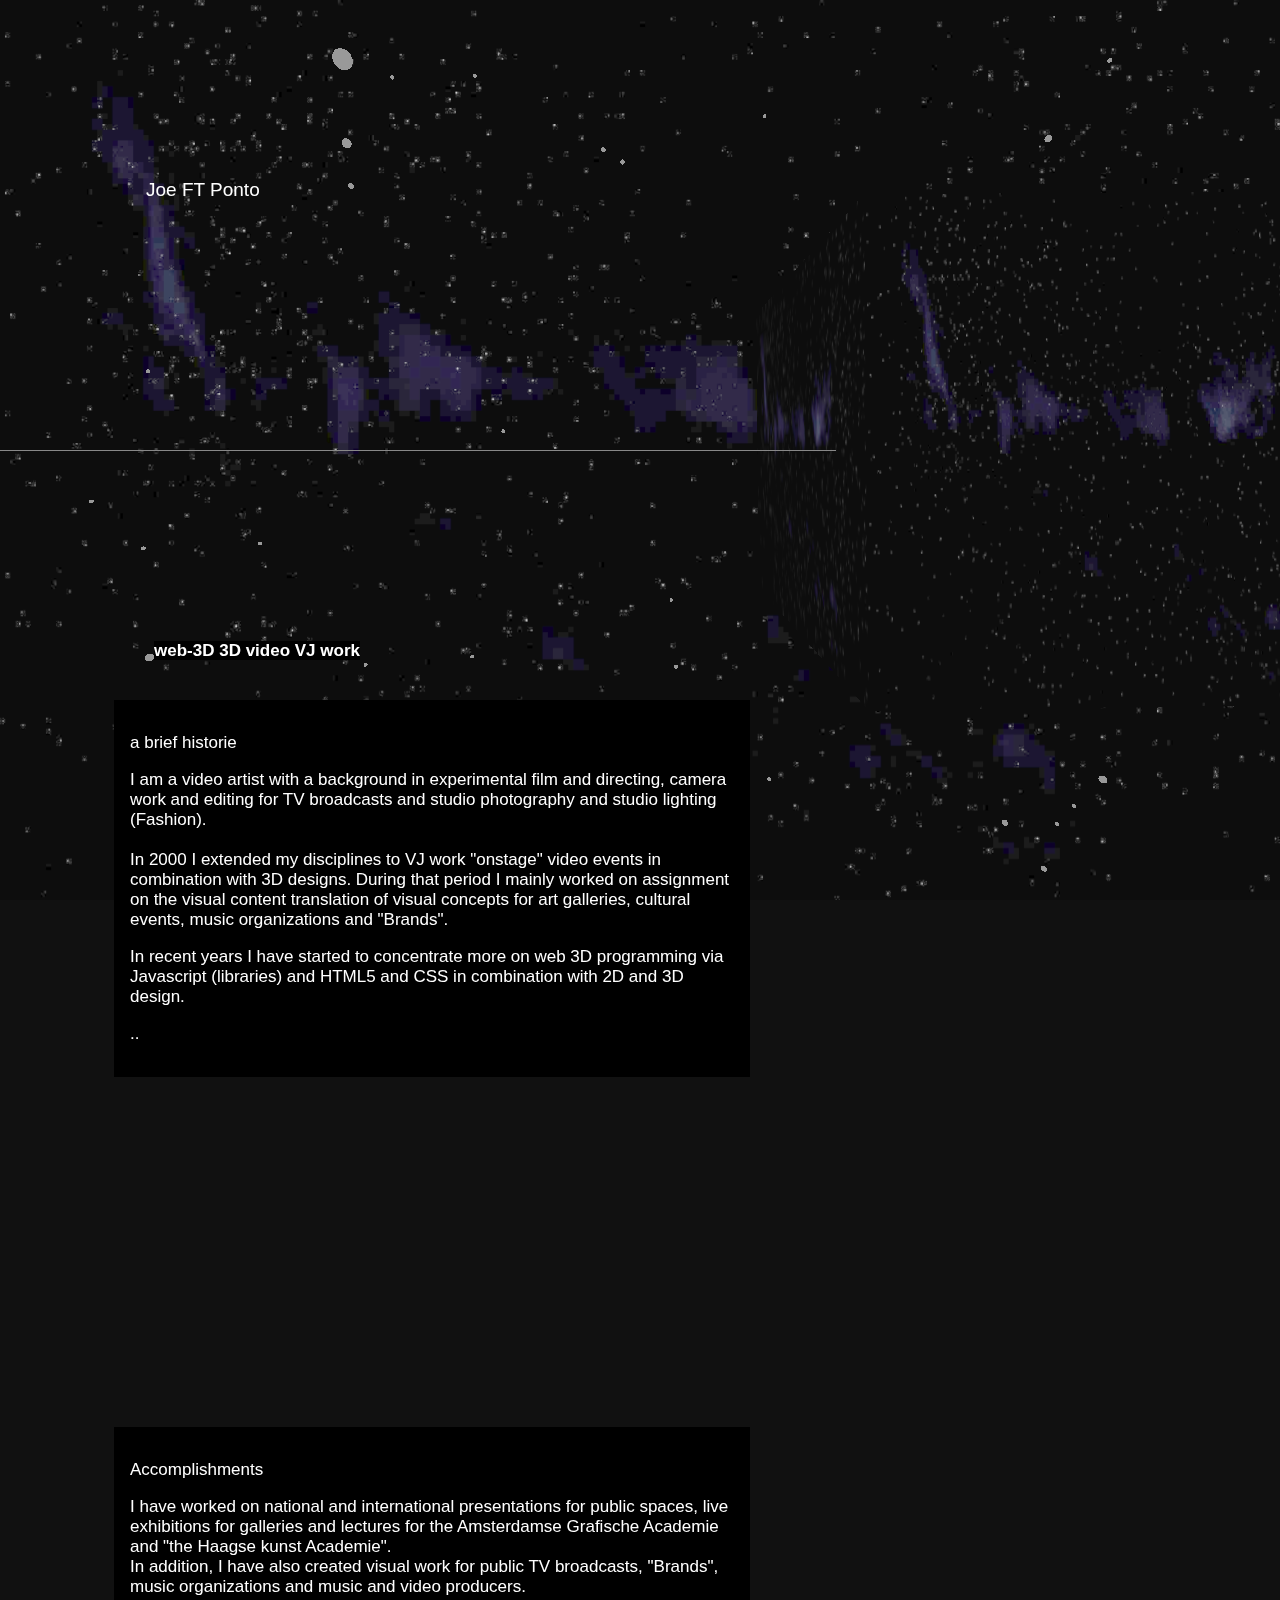
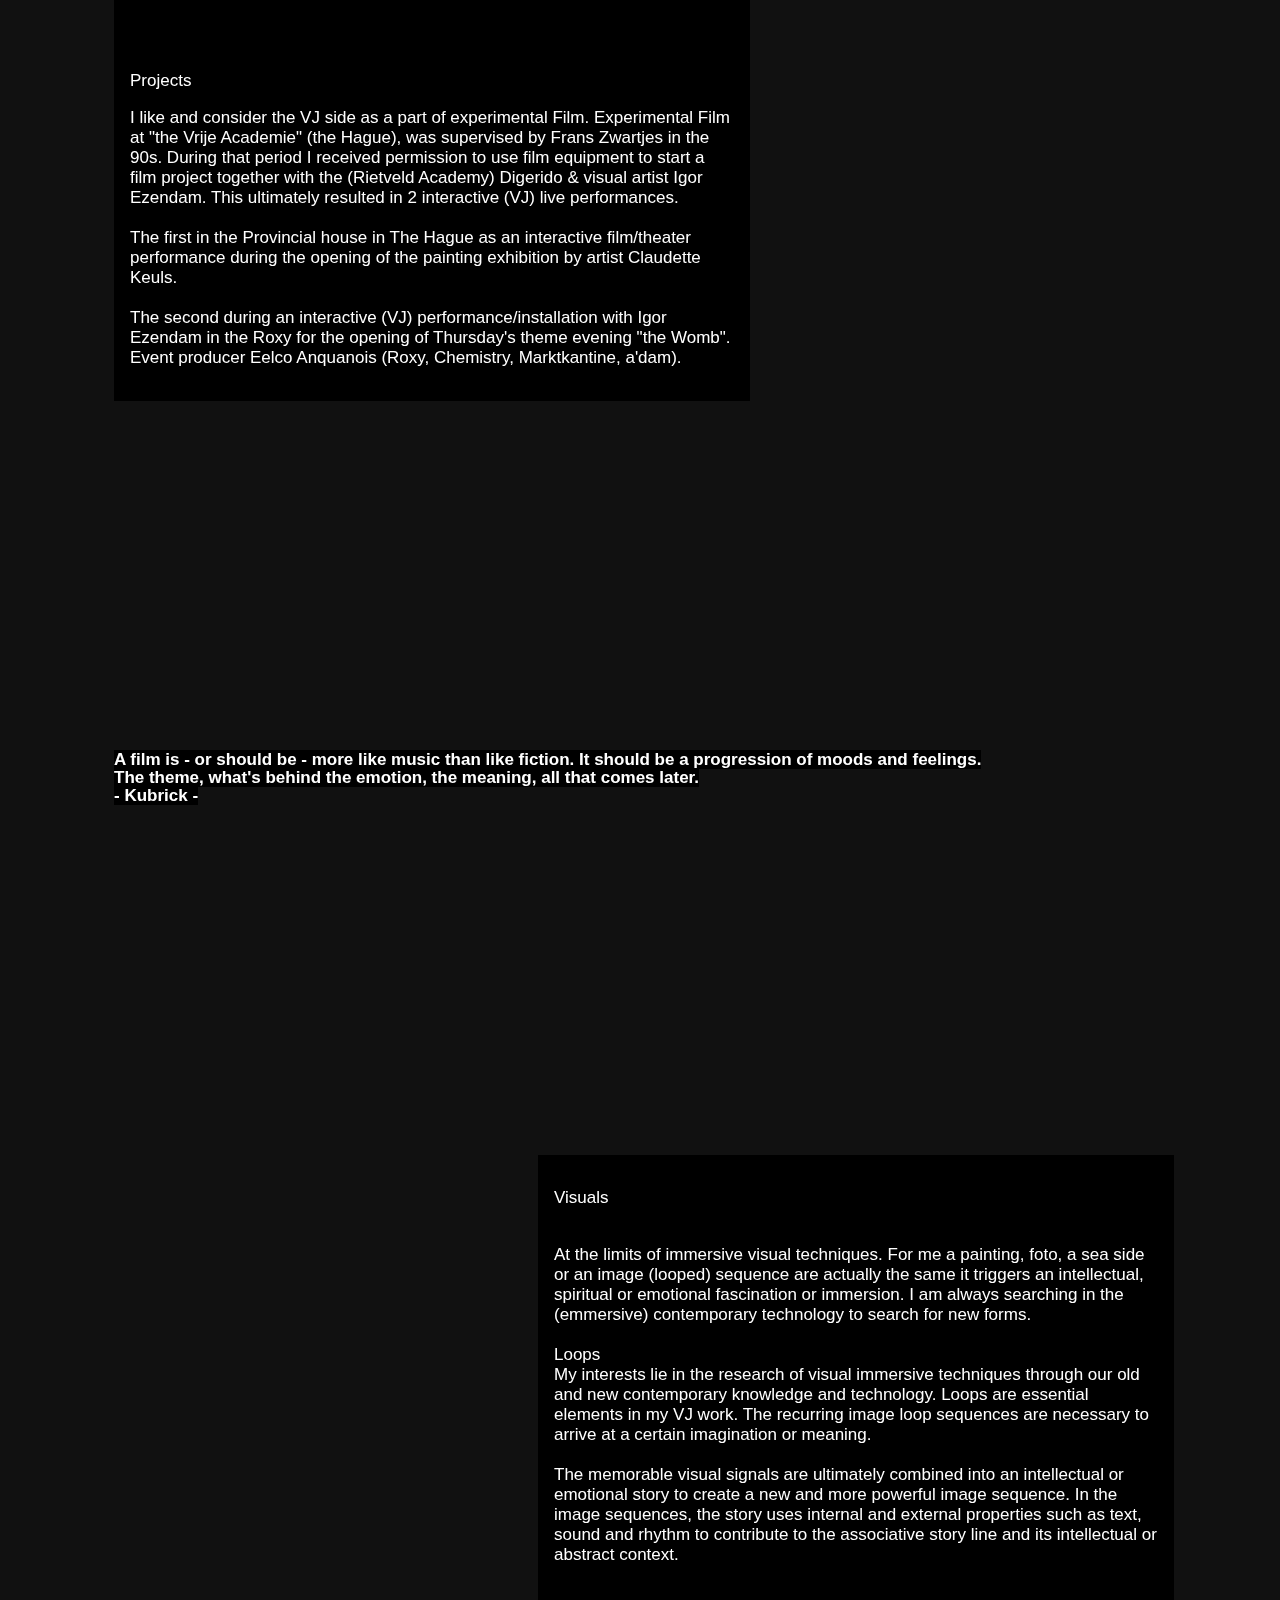
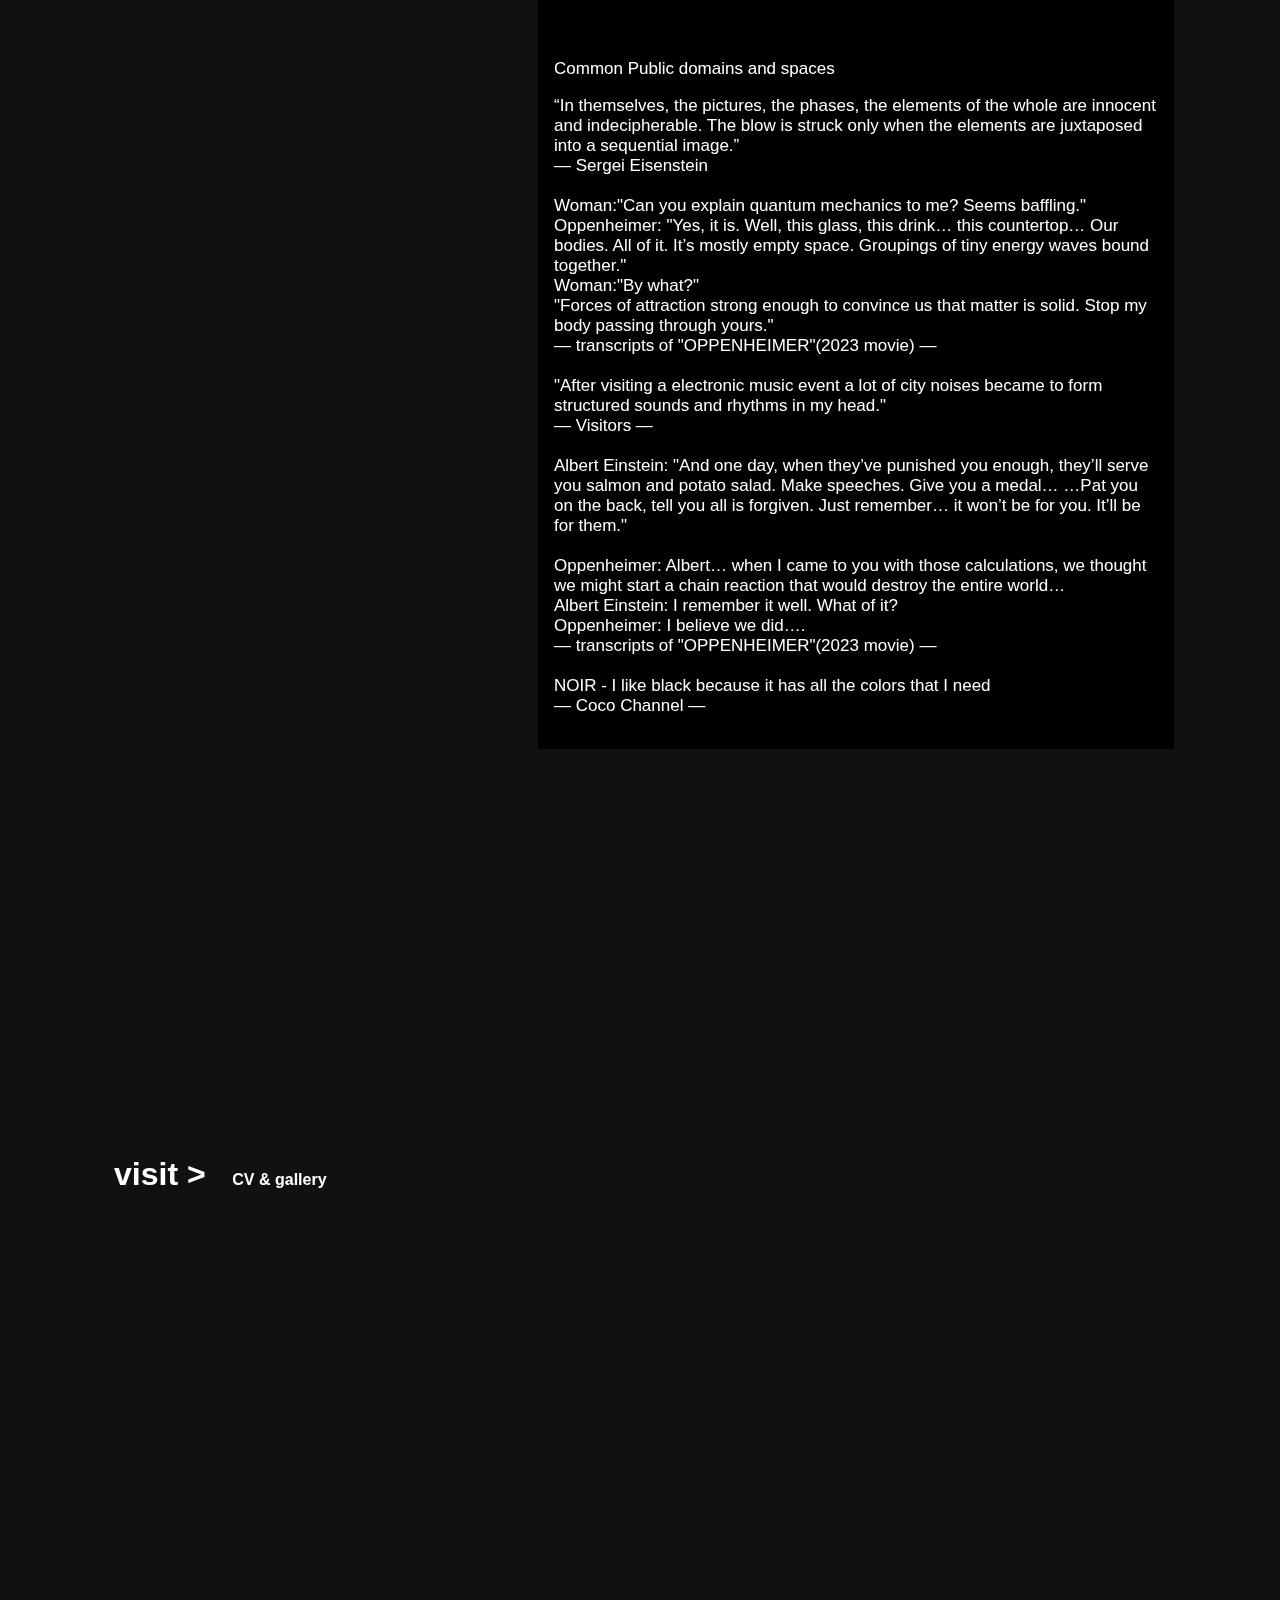
<file: index.html>
<!DOCTYPE html>
<html lang="en">
<head>
<meta charset="UTF-8" />
<link rel="icon" type="image/svg+xml" href="favicon.svg" />
<meta name="viewport" content="width=device-width, initial-scale=1.0" />
<title>Joe FT Ponto</title>

<style>
/*@import url("https://use.typekit.net/jmk3xov.css");*/
@import url("jmk3xov.css");
    
body{
background: #111;           
    }    
.bg {
background: #111;           
    }    
canvas {
  position: fixed;
  top: 0;
  left: 0;
    
}
/*colors*/
:root {
--dark-bg: rgba(15, 15, 15, 0.95);
--spacing: 350px;
font-family: brandon-grotesque, sans-serif;
font-weight: 400;
font-style: normal;
}

/* display: grid */
main {
/*  width: 100vw;*/
  color: white;
  z-index: 99;
  position: absolute;
/*  width: 100%;*/
  margin: 0px auto;
  padding: 120px 0px;
  display: grid;
  grid-template-columns: repeat(12, 1fr);
}
h1, h2, h3, blockquote {
  font-family: elevon, sans-serif;
  font-weight: 700;
  font-style: normal;
}
canvas {
  position: fixed;
  top: 0;
  left: 0;
    background: #111;   
}
header {
    background: ;
    grid-column: 2 / span 5;
    font-size: 19px;
    padding: 2rem;
    margin-bottom: var(--spacing);
  }
section {
    grid-column: 2 / 8;
    padding: 1rem;
    background: black;
    font-size: 17px;
/*    line-height: 1.5;*/
    margin-bottom: var(--spacing);
  }
blockquote {
    margin: 0;
    padding: 0;
    grid-column: 2 / span 9;
    margin-bottom: var(--spacing);
  }
blockquote p {
    color: white;
    background-color: black;
    font-size: 17px;
    display: inline;
    line-height: 1;
  }
.left {
    grid-column: 6 / 12;
  }   
    
/*link to gallery    */
blockquote a {
color: white; 
text-decoration: none;     
    } 
 blockquote a:hover {
color: gray;
transform: 1.0s;
transition: 1.0s;     
    }    
    
</style> 
<!--RESPONSIVE-->
<style>  
@media screen and (max-width: 600px) { 
section {
    grid-column: 2 / 12;
    padding: 1rem;
    background: rgba(0,0,0, 0.1);
    font-size: 17px;
/*    line-height: 1.5;*/
    margin-bottom: var(--spacing);
    z-index: 999;
  }  
    
.left {
    grid-column: 2 / 12;
    z-index: 999;
  }   
     
}
</style>

       
   
         
</head>
<body>

<canvas id="bg"></canvas>   

<!--Main txt holder-->
<main>

<!-- my name's website-->
<header>
<p>Joe FT Ponto</p>
 
</header>

<!--Onderwerp -->
<blockquote style="padding: 20px;margin: 20px">
<p>web-3D 3D video VJ work</p>
</blockquote>

<!--brief work overview -->
<section>
<p>a brief historie</p>
<p>
I am a video artist with a background in experimental film and directing, camera work and editing for TV broadcasts and studio photography and studio lighting (Fashion).
<br>    
<br>    
In 2000 I extended my disciplines to VJ work "onstage" video events in combination with 3D designs. During that period I mainly worked on assignment on the visual content translation of visual concepts for art galleries, cultural events, music organizations and "Brands". 
</p>

<p>
In recent years I have started to concentrate more on web 3D programming via Javascript (libraries) and HTML5 and CSS in combination with 2D and 3D design.
</p>

<p>
..
</p>

</section>

<!--Projects-->
<section class="light">
<p>Accomplishments</p>
<p>
I have worked on national and international presentations for public spaces, live exhibitions for galleries and lectures for the Amsterdamse Grafische Academie and "the Haagse kunst Academie".
<br>
In addition, I have also created visual work for public TV broadcasts, "Brands", music organizations and music and video producers.
</p>
<br>
<br>
<p>Projects</p>
<p>
I like and consider the VJ side as a part of experimental Film. Experimental Film at "the Vrije Academie" (the Hague), was supervised by Frans Zwartjes in the 90s. During that period I received permission to use film equipment to start a film project together with the (Rietveld Academy) Digerido & visual artist Igor Ezendam. This ultimately resulted in 2 interactive (VJ) live performances. 
<br>
<br>
The first in the Provincial house in The Hague as an interactive film/theater performance during the opening of the painting exhibition by artist Claudette Keuls.
<br>
<br>
The second during an interactive (VJ) performance/installation with Igor Ezendam in the Roxy for the opening of Thursday's theme evening "the Womb". Event producer Eelco Anquanois (Roxy, Chemistry, Marktkantine, a'dam).
</p>
</section>

<!--best way out-->
<blockquote>
<p>A film is - or should be - more like music than like fiction. It should be a progression of moods and feelings. <br>
The theme, what's behind the emotion, the meaning, all that comes later. 
<br>- Kubrick - </p>
</blockquote>

<!--History-->
<section class="left">
<p>Visuals</p>
<p>
<br>
At the limits of immersive visual techniques.
For me a painting, foto, a sea side or an image (looped) sequence are actually the same
it triggers an intellectual, spiritual or emotional fascination or immersion. 
I am always searching in the (emmersive) contemporary technology to search for new forms.
<br>
<br>
Loops<br>
My interests lie in the research of visual immersive techniques through our old and new contemporary knowledge and technology. Loops are essential elements in my VJ work. The recurring image loop sequences are necessary to arrive at a certain imagination or meaning.
<br>
<br>
The memorable visual signals are ultimately combined into an intellectual or emotional story to create a new and more powerful image sequence. In the image sequences, the story uses internal and external properties such as text, sound and rhythm to contribute to the associative story line and its intellectual or abstract context.
<br><br>

</p>
<br>
<br>
<p>Common Public domains and spaces</p>
<p>
 “In themselves, the pictures, the phases, the elements of the whole are innocent and indecipherable. The blow is struck only when the elements are juxtaposed into a sequential image.”
 <br>
— Sergei Eisenstein
<br><br>

Woman:"Can you explain quantum mechanics to me?
Seems baffling."<br>
Oppenheimer: "Yes, it is.
Well, this glass, this drink… this countertop…
Our bodies.
All of it.
It’s mostly empty space.
Groupings of tiny energy waves bound together."
<br>
Woman:"By what?"
<br>
"Forces of attraction strong enough to convince us that matter is solid.
Stop my body passing through yours."<br>
— transcripts of "OPPENHEIMER"(2023 movie) —
<br><br>
"After visiting a electronic music event a lot of city noises became to form structured sounds and rhythms in my head."
<br>
— Visitors — 
<br><br>
Albert Einstein: "And one day, when they’ve punished you enough,
they’ll serve you salmon and potato salad. Make speeches. Give you a medal…
…Pat you on the back, tell you all is forgiven. Just remember… it won’t be for you. It’ll be for them."  
<br><br>  
Oppenheimer:
Albert… when I came to you with those calculations, 
we thought we might start a chain reaction that would destroy the entire world…
<br> Albert Einstein:
I remember it well. What of it?
<br> Oppenheimer:
I believe we did…. 
<br> 
— transcripts of "OPPENHEIMER"(2023 movie) —


 <br>
<br>
NOIR - I like black because it has all the colors that I need 
<br>
— Coco Channel —  


</p>


</section>

<!--Thanks for watching!-->
<blockquote>
<p></p>
<br><br>
<h1>visit > &nbsp;
<a href="cvX.html" style="font-size: 16px">
CV & gallery
</a>
</h1>
</blockquote>
</main>



<!-- Import maps polyfill -->
<!-- Remove this when import maps will be widely supported -->
<script async src="es-module-shims.js"></script>

<script type="importmap">
{
"imports": {
"three": "./build/three.module.js",
"three/addons/": "./jsm/"
}
}
</script>

<script type="module">
import * as THREE from 'three';
import { OrbitControls } from 'three/addons/controls/OrbitControls.js';
//Scene
const scene = new THREE.Scene();
//Camera
const camera = new THREE.PerspectiveCamera(75, window.innerWidth / window.innerHeight, 0.1, 1000);
//Renderer Canvas
const renderer = new THREE.WebGLRenderer({
  canvas: document.querySelector('#bg'),
});
//Renderer full screen + cam position
renderer.setPixelRatio(window.devicePixelRatio);
renderer.setSize(window.innerWidth, window.innerHeight);
camera.position.setZ(30);
camera.position.setX(-3);
renderer.render(scene, camera);

    
// TORUS1
const geometry = new THREE.TorusGeometry(10, 3, 16, 100);
const torus = new THREE.Mesh(geometry);    
scene.add(torus);
torus.position.x = 0;
torus.position.z = 0;
 
// TORUS2    
const geometry1 = new THREE.TorusGeometry(10, 3, 16, 100);
const torus2 = new THREE.Mesh(geometry);    
scene.add(torus2);
torus2.position.x = 350;
torus2.position.z = 30;    
    
//SPHERE2
var radius = 4;
var segments = 3;
var rings = 2;
var geometry2 = new THREE.SphereGeometry(radius, segments, rings);
var material2 = new THREE.MeshBasicMaterial({
  color: 0xF3A2B0,
  wireframe: true
});
    
//CUBE    
var cube = new THREE.Mesh(geometry2, material2);
scene.add(cube);     
      
// Lights
const pointLight = new THREE.PointLight(0xf1f1f1);
pointLight.position.set(5, 5, 5);
const ambientLight = new THREE.AmbientLight(0xffffff);
scene.add(pointLight, ambientLight);

// GRID Helpers
const gridHelper = new THREE.GridHelper(200, 50);
scene.add( gridHelper)

const controls = new OrbitControls(camera, renderer.domElement);

//STARS    
function addStar() {
  const geometry = new THREE.SphereGeometry(0.15, 14, 14);
  const material = new THREE.MeshStandardMaterial({ color: 0xffffff });
  const star = new THREE.Mesh(geometry, material);

  const [x, y, z] = Array(3)
    .fill()
    .map(() => THREE.MathUtils.randFloatSpread(100));

  star.position.set(x, y, z);
  scene.add(star);
}
//amount of stars    
Array(300).fill().forEach(addStar);

// BACKGROUND
const spaceTexture = new THREE.TextureLoader().load('space.jpg');
scene.background = spaceTexture;

// BOX Avatar
const jeffTexture = new THREE.TextureLoader().load('space.jpg');
const jeff = new THREE.Mesh(new THREE.BoxGeometry(3, 3, 3), 
new THREE.MeshBasicMaterial({ map: jeffTexture }));
scene.add(jeff);

// MOON
const moonTexture = new THREE.TextureLoader().load('space.jpg');
const normalTexture = new THREE.TextureLoader().load('normal.jpg');
const moon = new THREE.Mesh(
  new THREE.SphereGeometry(3, 32, 32),
  new THREE.MeshStandardMaterial({
    map: moonTexture,
    normalMap: normalTexture,
  })
);
scene.add(moon);
moon.position.z = 30;
moon.position.setX(-10);
    
jeff.position.z = -5;
jeff.position.x = 2;

    
// FUNCTION DEFINE POSITION WHEN USER SCROLLS !
function moveCamera() {
  const t = document.body.getBoundingClientRect().top;
  moon.rotation.x += 0.05;
  moon.rotation.y += 0.075;
  moon.rotation.z += 0.05;
  jeff.rotation.y += 0.01;
  jeff.rotation.z += 0.01;

// back front    
camera.position.z = t * -0.01; 
// Links rechts    
camera.position.x = t * -0.1;
camera.rotation.y = t * -0.000;
}
//body onscroll > DEFINE POSITION WHEN USER SCROLLS !
document.body.onscroll = moveCamera;
moveCamera();
    
    

function animate() {
  requestAnimationFrame(animate);

  torus.rotation.x += 0.01;
  torus.rotation.y += 0.005;
  torus.rotation.z += 0.01;

  torus2.rotation.x += 0.01;
  torus2.rotation.y += 0.005;
  torus2.rotation.z += 0.01;
    
  moon.rotation.x += 0.005;

  // controls.update();

  renderer.render(scene, camera);
}

animate();
    
</script>

<!--<script type="module" src="main.js"></script>-->
</body>
</html>
</file>
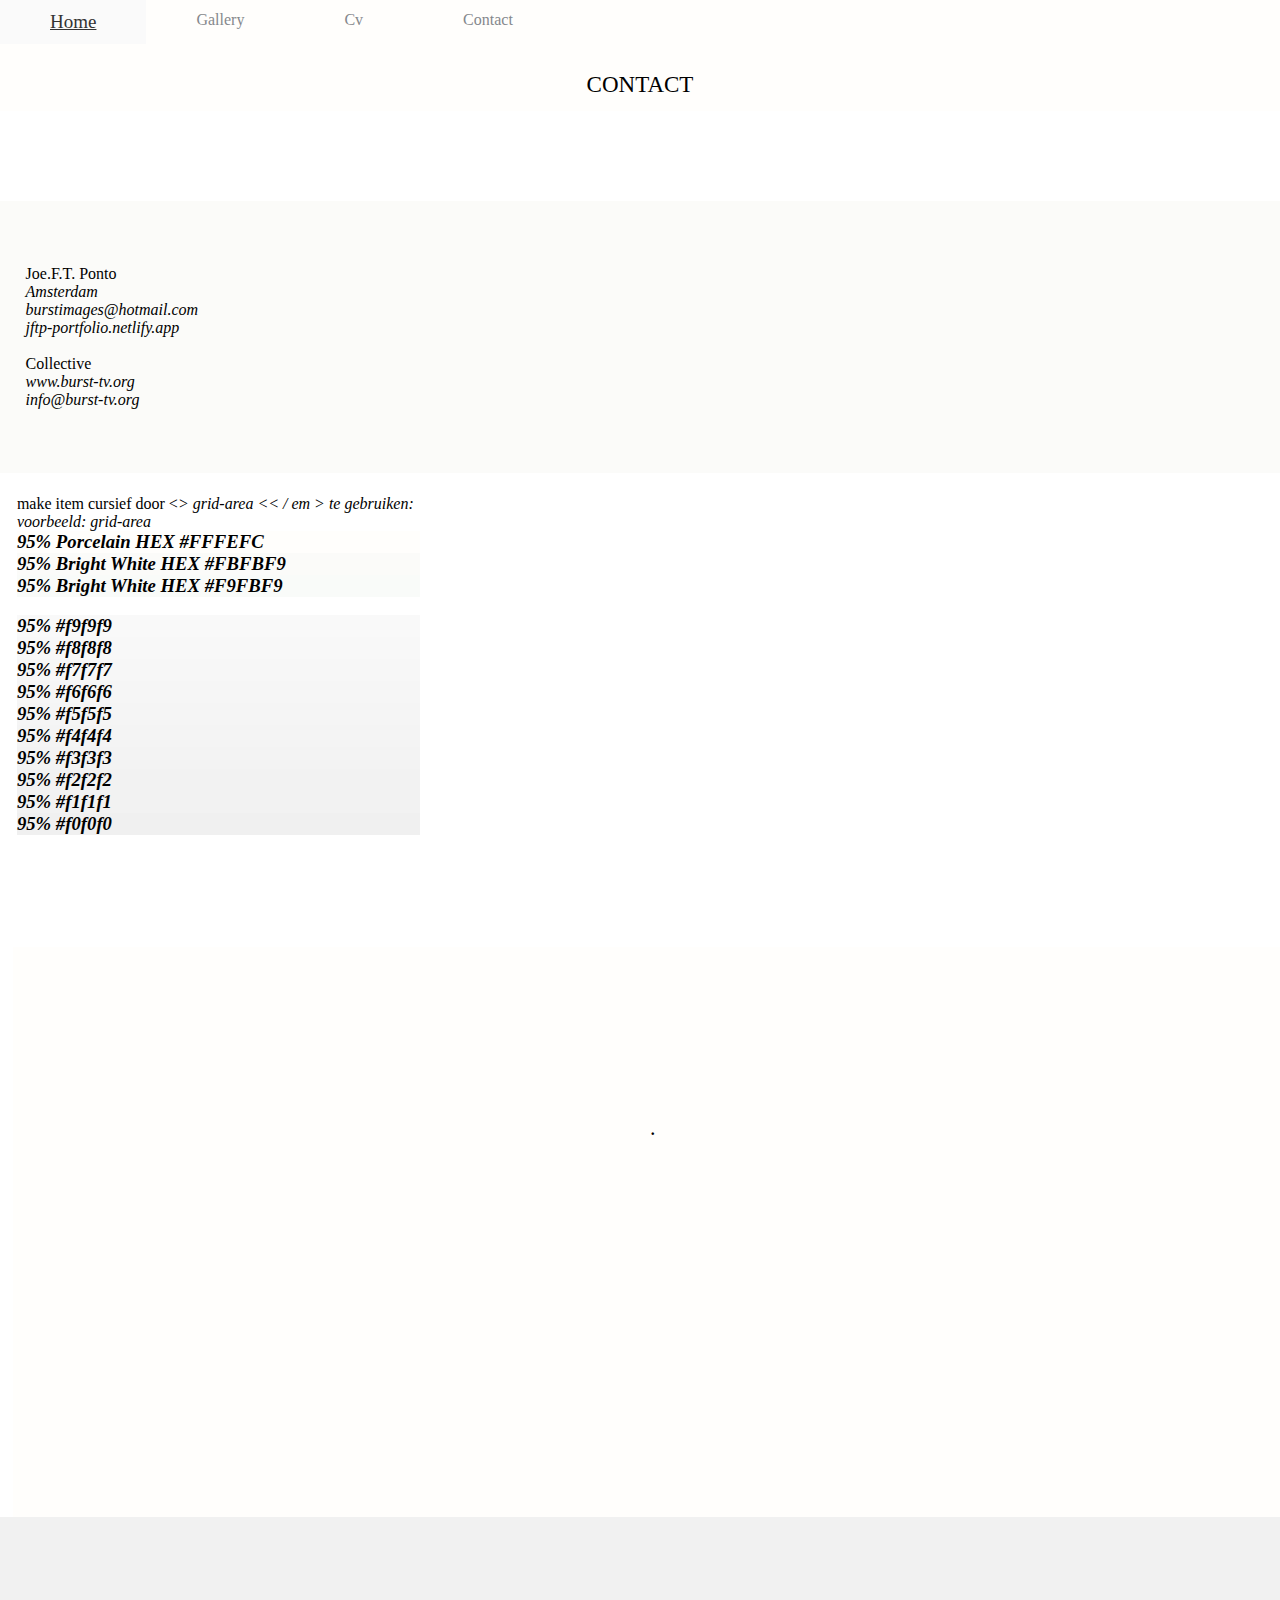
<file: contact.html>
<!DOCTYPE html>
<html lang="en">
<head>
<meta charset="UTF-8">
<meta http-equiv="X-UA-Compatible" content="IE=edge">
<meta name="viewport" content="width=device-width, initial-scale=1.0">
<!-- App title -->
<title>CONTACT</title>

<!-- General -->
<style> 
/* Theming */
@import url("https://fonts.googleapis.com/css2?family=Poppins:wght@400;700&display=swap");

/*dark grey #36383F / pearl white #FFFEFC/   */
:root{
--white: #FFFEFC;
--grey2: #f9f9f9;
--grey1: #85888C;
--blue: #333;    
}
/* Reset */  
* {
margin: 0;
padding: 0;
box-sizing: border-box;
} 
.header {
      background-color: #f1f1f1;        
    }    
.header-text {
        text-align: center;
        font-size: 35px;        
        }      
    
/*========= MENU MOBILE =========*/
@media (max-width: 600px) {    
.header{
background-color: orange;
position: sticky;
top: 0;
height: 211px;    
width: 100%; }
    
/* Mobile Nav menu */
.nav         {
width: 80%;
height: 30%;
position: fixed;
background-color: var(--grey2);
overflow: hidden;
max-height: 0;
transition: max-height .9s ease-out;
    }
/* NAV MENU BackGround*/    
a            {text-decoration: none;}     
.menu a      {
display: block;
padding: 11px 50px;
color: #333; }
.menu a:hover{
background-color: grey;
color: red;   
font-size: 32px;    
}

/* Mobile MENU ICON */
/* Hamburger Line Icon */
.hamburger      {
    cursor: pointer;
    float: right;
    padding: 40px 20px; }
.hamburger-line {
    background: var(--grey1);
    display: block;
    height: 2px;
    position: relative;
    width: 24px; }
.hamburger-line::before, .hamburger-line::after{
    background: var(--grey1);
    content: '';
    display: block;
    height: 100%;
    position: absolute;
    transition: all .2s ease-out;
    width: 100%;}
.hamburger-line::before{top:5px;} .hamburger-line::after{top:-5px;}
/* Mobile Toggle menu icon */
.side-menu:checked ~ nav{ max-height: 100%;}
.side-menu:checked ~ .hamburger .hamburger-line { background: transparent; }
.side-menu:checked ~ .hamburger .hamburger-line::before { 
transform: rotate(-45deg); top:0; 
}
.side-menu:checked ~ .hamburger .hamburger-line::after  {
transform: rotate(45deg); top:0;
}
    }
 

/*========= MENU DESKTOP =========*/    
@media (min-width: 601px) {     
/*.nav{display: none;} */
.header{
background-color:#FFFEFC;
position: sticky;
top: 0;
height: 111px;    
width: 100%; }    
.nav{     
    display:;
    top: 0;
    max-height:fit-content;
    position: relative;
    float:left;
    width: fit-content;
    background-color: ;     
    }
ul      {list-style: none;}
li {
    float: left;
}        
.menu a{
display: block;   
padding: 11px 50px;
color: var(--grey1); 
text-decoration: none;
}  
.menu a:hover{
background-color:#fafafa;
color:#333; 
text-decoration: underline;  
font-size: 19px;  
transition: all 0.1s ease-out;    
}     
} 

    
/* ============= GENERAL============ */
.side-menu {display: none;      
h1, p   {color: green;}    
ul      {list-style: none;}
   

    
</style>

<!-- GRID DESKTOP -->
<style> 
/*body {font-family: Arial, Helvetica, sans-serif;} */

/* Style the header */
.header1 {
    grid-area: header1;
    padding: 0 110px;
    background-color: #f1f1f1;
    text-align: center;
    font-size: 35px;
    }
    
 
/* GRID CONTAINER */
.grid-container {
    padding: 0 1%;
    display: grid;
    grid-template-areas: 
    'header1 header1 header1 header1 header1 header1'
        
    'tussen0 tussen0 tussen0 tussen0 tussen0 tussen0'          
    'left1 left1 middle1 middle1 right1 right1'
    'left2 left2 middle2 middle2 right2 right2'         
    'left3 left3 middle3 middle3 right3 right3'
        
    'tussen1 tussen1 tussen1 tussen1 tussen1 tussen1'    
    'left4 left4 middle4 middle4 right4 right4'
    'left5 left5 middle5 middle5 right5 right5' 
        
    'tussen2 tussen2 tussen2 tussen2 tussen2 tussen2 '    
    'left6 left6 middle6 middle6 right6 right6'
    'left7 left7 middle7 middle7 right7 right7'
        
    'tussen3 tussen3 tussen3 tussen3 tussen3 tussen3 '          
    'left8 left8 middle8 middle8 right8 right8'
    'left9 left9 middle9 middle9 right9 right9'        
        
    'footer footer footer footer footer footer ';
    /* grid-column-gap: 10px; - if you want gap between the columns */
    } 
.left1, .middle1, .right1, .left2, .middle2, .right2
.left3, .middl3, .right3 .left4, .middl4, .right4 
.left5, .middl5, .right5 .left6, .middl6, .right6    {
    padding: 0px;
/*    dit werkt niet*/
/*    height: 100%;  Should be removed. Only for demonstration */
    }
    
    
.tussen0  {
    grid-area: tussen0;
    width: 100vw; 
    height: 120px;
    text-align: center;
}  
 
 
    
/* Style the left column */
.left1 {
    grid-area: left1;
    width: 33vw;    
}
/* Style the middle column */
.middle1 {
    grid-area: middle1;
    width: 33vw;
}
/* Style the right column */
.right1 {
    grid-area: right1;
    width: 33vw;
}
/* Style the footer */
    
 /* Style the left column */
.left2 {
    grid-area: left2;
    width: 33vw;    
}
/* Style the middle column */
.middle2 {
    grid-area: middle2;
    width: 33vw;
}
/* Style the right column */
.right2 {
    grid-area: right2;
    width: 33vw;
}
/* Style the footer */
    
  /* Style the left column */
.left3 {
    grid-area: left3;
    width: 33vw;    
}
/* Style the middle column */
.middle3 {
    grid-area: middle3;
    width: 33vw;
}
/* Style the right column */
.right3 {
    grid-area: right3;
    width: 33vw;
}
/* Style the footer */

.tussen1  {
    grid-area: tussen1;
    width: 100vw; 
    height: 120px;
    text-align: center;
}  
 
    
  /* Style the left column */
.left4 {
    grid-area: left4;
    width: 33vw;    
}
/* Style the middle column */
.middle4 {
    grid-area: middle4;
    width: 33vw;
}
/* Style the right column */
.right4 {
    grid-area: right4;
    width: 33vw;
}
/* Style the footer */

   
  /* Style the left column */
.left5 {
    grid-area: left5;
    width: 33vw;    
}
/* Style the middle column */
.middle5 {
    grid-area: middle5;
    width: 33vw;
}
/* Style the right column */
.right5 {
    grid-area: right5;
    width: 33vw;
}
/* Style the footer */

    
.tussen2  {
    grid-area: tussen2;
    width: 100vw; 
    height: 120px;
    text-align: center;
}  
     
    
  /* Style the left column */
.left6 {
    grid-area: left6;
    width: 33vw;    
}
/* Style the middle column */
.middle6 {
    grid-area: middle6;
    width: 33vw;
}
/* Style the right column */
.right6 {
    grid-area: right6;
    width: 33vw;
}
/* Style the footer */
  
  /* Style the left column */
.left7 {
    grid-area: left7;
    width: 33vw;    
}
/* Style the middle column */
.middle7 {
    grid-area: middle7;
    width: 33vw;
}
/* Style the right column */
.right7 {
    grid-area: right7;
    width: 33vw;
}
/* Style the footer */
 
.tussen3  {
    grid-area: tussen3;
    width: 100vw; 
    height: 120px;
    text-align: center;
}  
  
    
  /* Style the left column */
.left8 {
    grid-area: left8;
    width: 33vw;    
}
/* Style the middle column */
.middle8 {
    grid-area: middle8;
    width: 33vw;
}
/* Style the right column */
.right8 {
    grid-area: right8;
    width: 33vw;
}
/* Style the footer */
 
  /* Style the left column */
.left9 {
    grid-area: left9;
    width: 33vw;    
}
/* Style the middle column */
.middle9 {
    grid-area: middle9;
    width: 33vw;
}
/* Style the right column */
.right9 {
    grid-area: right9;
    width: 33vw;
}
/* Style the footer */
     
    
.footer {
    grid-area: footer;
    background-color: #f1f1f1;
    padding: 0px;
    text-align: center;
    }    
.dada {
    padding:1%;    
    }    
.cvName {
    padding: 0 2%;        
    }   

.lineStyle{ 
    color:;
    background:;
    width:150px;
    height:;}    
div p.videoClipBig { display:;}
div p.videoClipSmall { display:none}    
    
</style>


<!--Mobile grid -->
<style>
@media (max-width: 800px) {    
.header{
background-color: orange;
position: sticky;
top: 0;
height: 211px;    
width: 100%; }
    
/* Mobile Nav menu */
.nav         {
width: 80%;
height: 30%;
position: fixed;
background-color: var(--grey2);
overflow: hidden;
max-height: 0;
transition: max-height .9s ease-out;
    }
/* NAV MENU BackGround*/    
a            {text-decoration: none;}     
.menu a      {
display: block;
padding: 11px 50px;
color: #333; }
.menu a:hover{
background-color: grey;
color: red;   
font-size: 32px;    
}

/* Mobile MENU ICON */
/* Hamburger Line Icon */
.hamburger      {
    cursor: pointer;
    float: right;
    padding: 40px 20px; }
.hamburger-line {
    background: var(--grey1);
    display: block;
    height: 2px;
    position: relative;
    width: 24px; }
.hamburger-line::before, .hamburger-line::after{
    background: var(--grey1);
    content: '';
    display: block;
    height: 100%;
    position: absolute;
    transition: all .2s ease-out;
    width: 100%;}
.hamburger-line::before{top:5px;} .hamburger-line::after{top:-5px;}
/* Mobile Toggle menu icon */
.side-menu:checked ~ nav{ max-height: 100%;}
.side-menu:checked ~ .hamburger .hamburger-line { background: transparent; }
.side-menu:checked ~ .hamburger .hamburger-line::before { 
transform: rotate(-45deg); top:0; 
}
.side-menu:checked ~ .hamburger .hamburger-line::after  {
transform: rotate(45deg); top:0;
}
    }   
</style>



</head>
<body>

<!-- Navigation bar -->
<!-- Navigation bar -->
<header class="header">
<!-- Hamburger icon + hidden -->
<input class="side-menu" type="checkbox" id="side-menu"/>
<label class="hamburger" for="side-menu"><span class="hamburger-line"></span></label>
<!-- Menu -->
<nav class="nav">
    <ul class="menu">
    <li><a href="index.html">Home</a></li>
    <li><a href="gallery.html">Gallery</a> </li>
    <li><a href="cvX.html">Cv</a></li>
    <li><a href="contact.html">Contact</a></li>    
    </ul>
</nav>
<br><br><br><br>
  <div class="header-text">
    <p style="font-size: 23px;font-weight:600px"> CONTACT </p>    
   
  </div> 
</header> 
   
   
<!--MAIN CONTENT  #FBFBF9 #FBFBF9 -->   
<br><br><br><br><br>
<p class="cvName" style="padding: 5% 2%;background: #FBFBF9; ">
Joe.F.T. Ponto <br>
<em>Amsterdam
<br>
burstimages@hotmail.com
<br>
jftp-portfolio.netlify.app 
</em>
<br><br>
Collective 
<br>
<em>
www.burst-tv.org
<br>
info@burst-tv.org
</em></p>
<br>
 
<div class="grid-container">

<div class="tussen0"  style="background-color:#FFFEFC;"> 
<br><br><br>       
<b><p>  </p></b>
</div>
  
<div class="left1"   style="background-color:#FFFEFC;">
 
<b>   </b>
</div>
<div class="middle1" style="background-color:#FFFEFC">    
<b> </b>
</div>  
<div class="right1"  style="background-color:#FFFEFC;">           
<b>  </b>
</div>
 
<div class="tussen1"  
style="background-color:#FFFEFC;width: 100%; height: 450px"> 
<br><br><br>       
<b><p> .</p></b>
</div>
 
<div class="dada">    
<p> make item cursief door <<em>> grid-area << / em >  te gebruiken: 
<br> voorbeeld: <em>grid-area</em> 
</p>
  		  		
<h3 style="background: #fffefc">95%	Porcelain  HEX #FFFEFC</h3> 
<h3 style="background: #fbfbf9">95%	Bright White HEX #FBFBF9</h3>
<h3 style="background: #f9fbf9">95%	Bright White HEX #F9FBF9</h3>

 
<br>  
<h3 style="background: #f9f9f9">95%	#f9f9f9</h3>
<h3 style="background: #f8f8f8">95%	#f8f8f8</h3>
<h3 style="background: #f7f7f7">95%	#f7f7f7</h3>
<h3 style="background: #f6f6f6">95%	#f6f6f6</h3>
<h3 style="background: #f5f5f5">95%	#f5f5f5</h3>
<h3 style="background: #f4f4f4">95%	#f4f4f4</h3>
<h3 style="background: #f3f3f3">95%	#f3f3f3</h3>
<h3 style="background: #f2f2f2">95%	#f2f2f2</h3>
<h3 style="background: #f2f2f2">95%	#f1f1f1</h3>
<h3 style="background: #f0f0f0">95%	#f0f0f0</h3>

<br><br><br><br><br><br>
</div>  
</div>  
 
<!-- Footer-->
<div class="footer" style="width: 100%; height: 150px">
<p></p>
</div>


 
</body>
</html>
</file>
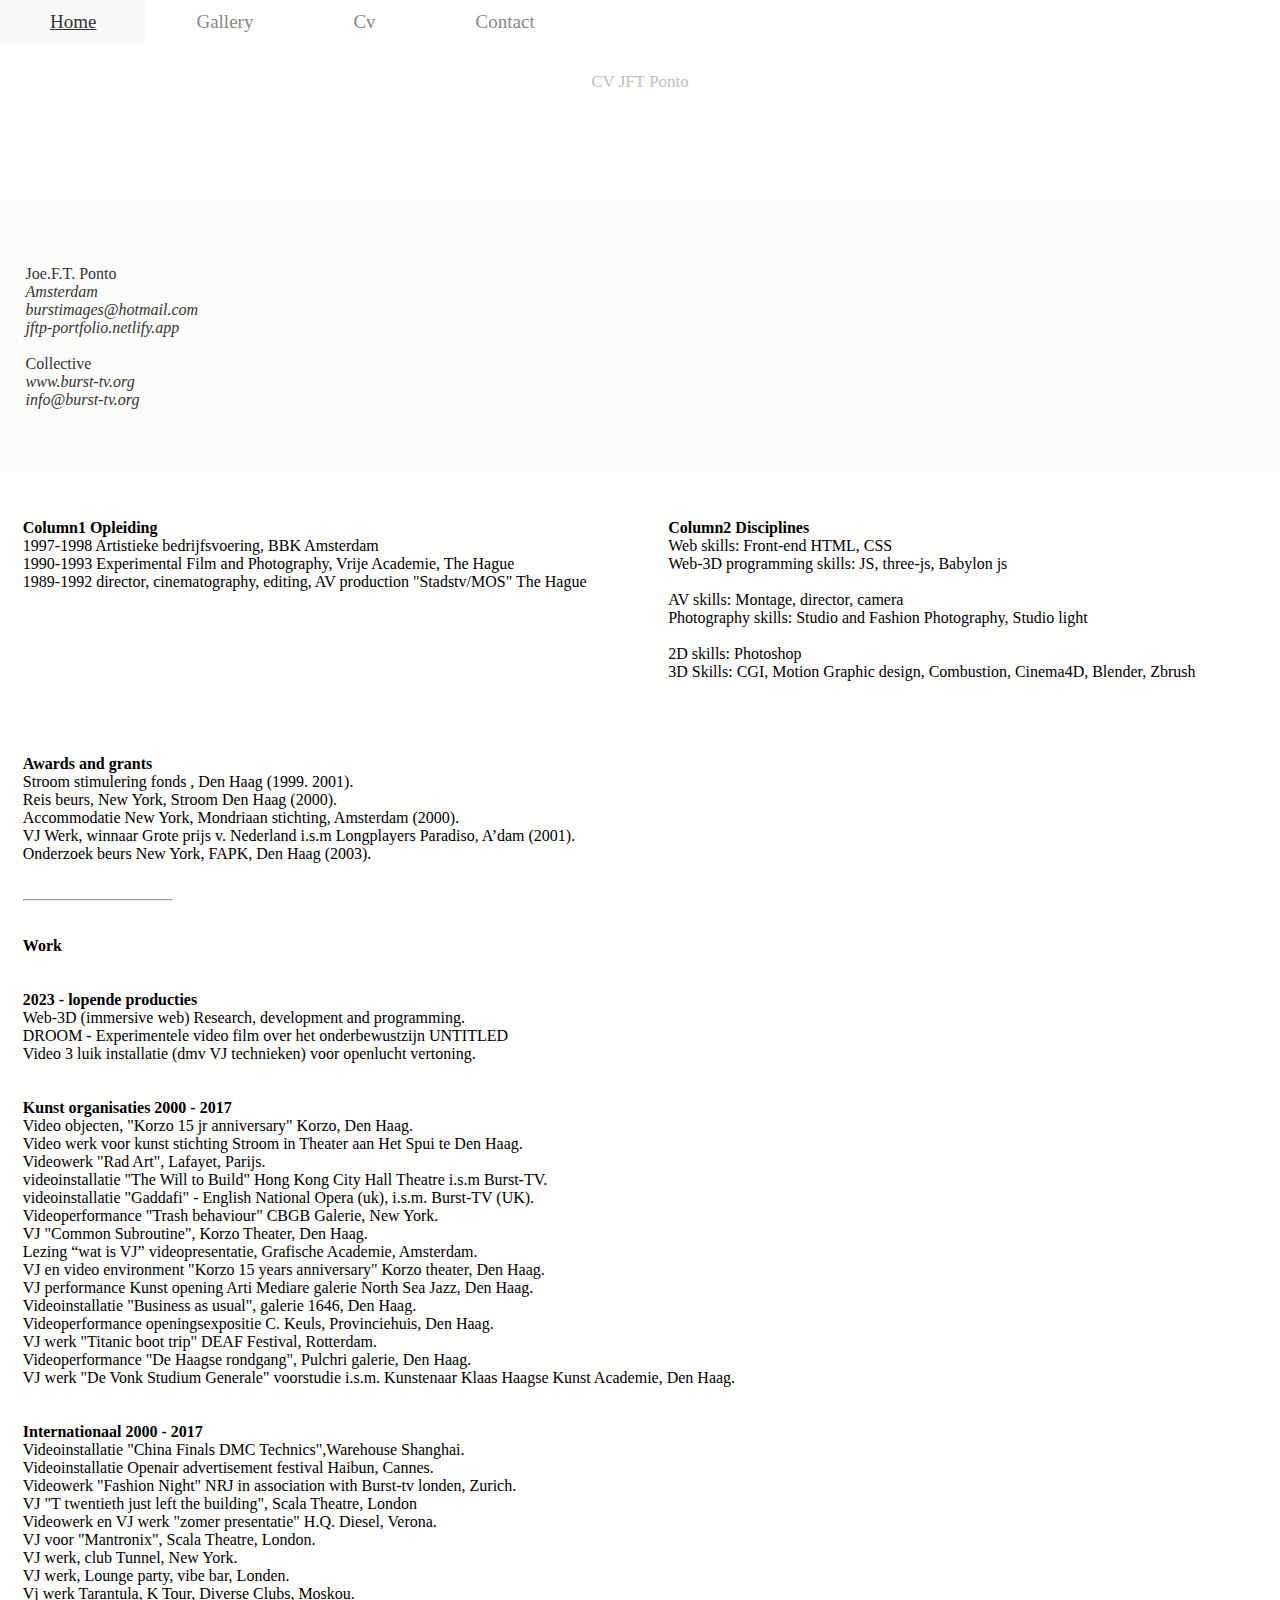
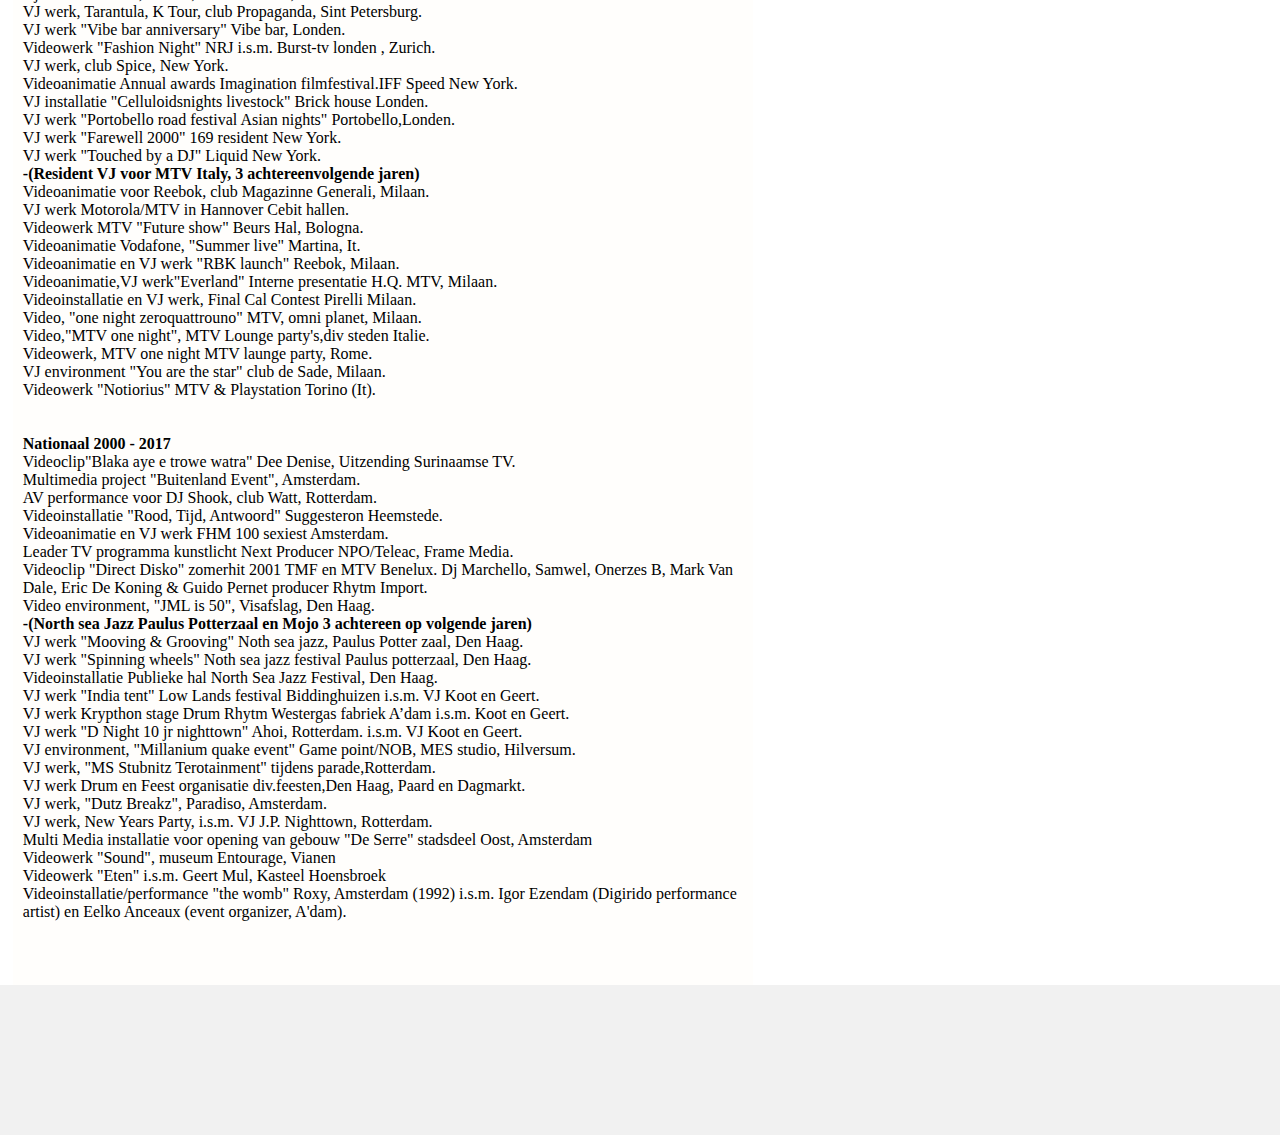
<file: cvX.html>
<!DOCTYPE html>
<html lang="en">
<head>
<meta charset="UTF-8">
<meta http-equiv="X-UA-Compatible" content="IE=edge">
<meta name="viewport" content="width=device-width, initial-scale=1.0">
<!-- App title -->
<title>CV Joe FT Ponto</title>

<!-- General -->
<style> 
/* Theming */
@import url("https://fonts.googleapis.com/css2?family=Poppins:wght@400;700&display=swap");

/*dark grey #36383F / pearl white #FFFEFC/   */
:root{
--white: #FFFEFC;
--grey2: #f9f9f9;
--grey1: #85888C;
--blue: #333;    
}
/* Reset */
    
* {
margin: 0;
padding: 0;
box-sizing: border-box;
}
  
.header {
      background-color: #f1f1f1;        
    }    
.header-text {
        text-align: center;
        font-size: 35px;        
        }      
    
/*========= MOBILE =========*/
@media (max-width: 600px) {    
.header{
background-color: white;
position: sticky;
top: 0;
height: 211px;    
width: 100%; }
    
/* Mobile Nav menu */
.nav         {
width: 80%;
height: 30%;
position: fixed;
background-color: var(--grey2);
overflow: hidden;
max-height: 0;
transition: max-height .9s ease-out;
    }
/* NAV MENU BackGround*/    
a            {text-decoration: none;}     
.menu a      {
display: block;
padding: 11px 50px;
color: #333; }
.menu a:hover{
background-color: grey;
color: red;   
font-size: 32px;    
}

/* Mobile MENU ICON */
/* Hamburger Line Icon */
.hamburger      {
    cursor: pointer;
    float: right;
    padding: 40px 20px; }
.hamburger-line {
    background: var(--grey1);
    display: block;
    height: 2px;
    position: relative;
    width: 24px; }
.hamburger-line::before, .hamburger-line::after{
    background: var(--grey1);
    content: '';
    display: block;
    height: 100%;
    position: absolute;
    transition: all .2s ease-out;
    width: 100%;}
.hamburger-line::before{top:5px;} .hamburger-line::after{top:-5px;}
/* Mobile Toggle menu icon */
.side-menu:checked ~ nav{ max-height: 100%;}
.side-menu:checked ~ .hamburger .hamburger-line { background: transparent; }
.side-menu:checked ~ .hamburger .hamburger-line::before { 
transform: rotate(-45deg); top:0; 
}
.side-menu:checked ~ .hamburger .hamburger-line::after  {
transform: rotate(45deg); top:0;
}
    }
 

/*========= DESKTOP =========*/    
@media (min-width: 601px) {     
/*.nav{display: none;} */
.header{
background-color:#FFFEFC;
position: sticky;
top: 0;
height: 111px;    
width: 100%; }    
.nav{     
    display:;
    top: 0;
    max-height:fit-content;
    position: relative;
    float:left;
    width: fit-content;
    background-color: ;     
    }
ul      {list-style: none;}
li {
    float: left;
}        
.menu a{
display: block;   
padding: 11px 50px;
font-size: 19px;  
color: var(--grey1); 
text-decoration: none;
}
    
.menu a:hover{
background-color:#fafafa;
color:#333; 
text-decoration: underline;  
font-size: 19px;  
transition: all 0.1s ease-in;    
}
       
} 

    
/* ============= GENERAL============ */
.side-menu {display: none;}      
h1, p   {color: #333;}    
ul      {list-style: none;}
</style>

<!-- Desktop grid  -->
<style>
    
/*body {font-family: Arial, Helvetica, sans-serif;} */

/* Style the header */
.headerx {
    grid-area: header;
    padding: 0 110px;
    background-color: #f1f1f1;
    text-align: center;
    font-size: 35px;
    }

/* The grid container */
.grid-container {
    padding: 0 1%;
    display: grid;
    grid-template-areas: 
    'header header header header' 
    'left left middle middle'
    ' right right right right' 
    'footer footer footer footer ';
    /* grid-column-gap: 10px; - if you want gap between the columns */
    } 
.left, .middle, .right {
    padding: 10px;
    height: 100%; /* Should be removed. Only for demonstration */
    }
/* Style the left column */
.left {
    grid-area: left;
}
/* Style the middle column */
.middle {
    grid-area: middle;
}
/* Style the right column */
.right {
    grid-area: right;
}
/* Style the footer */
.footer {
    grid-area: footer;
    background-color: #f1f1f1;
    padding: 10px;
    text-align: center;
    }
    
.dada {
    padding:1%;    
    }    
   
.cvName {
    padding: 0 2%;        
    }   

.lineStyle{ 
    color:;
    background:;
    width:150px;
    height:;}    
div p.videoClipBig { display:;}
div p.videoClipSmall { display:none}    
    
</style>


<!--Mobile grid -->
<style>
@media (max-width: 801px) {     
/*body {font-family: Arial, Helvetica, sans-serif;} */

/* Style the header */
.headerx {
    grid-area: header;
    padding: 110px;
    background-color: #f1f1f1;
    text-align: center;
    font-size: 35px;
    }

/* The grid container */
.grid-container {
    padding: 0 1%;
    font-size: 14px;
    display: grid;
    grid-template-areas: 
    'header ' 
    'left' 
    'middle'
    ' right' 
    'footer';
    /* grid-column-gap: 10px; - if you want gap between the columns */
    } 
.left, .middle, .right {
    padding: 10px;
    height: 100%; /* Should be removed. Only for demonstration */
    }
/* Style the left column */
.left {
    grid-area: left;
}
/* Style the middle column */
.middle {
    grid-area: middle;
}
/* Style the right column */
.right {
    grid-area: right;
}
/* Style the footer */
.footer {
    grid-area: footer;
    background-color: #f1f1f1;
    padding: 0px;
    text-align: center;
    }
    
.dada {
    padding:1%;    
    }    
.cvName {
    padding: 0 15px;        
    } 
.lineStyle{ 
    color:;
    background:;
    width:129px;
    height:;}  
div p.videoClipBig { display: none}
div p.videoClipSmall { display:}
    
}       
    
</style>



</head>
<body>

<!-- Navigation bar -->
<header class="header">
<!-- Hamburger icon + hidden -->
<input class="side-menu" type="checkbox" id="side-menu"/>
<label class="hamburger" for="side-menu">
<span class="hamburger-line"></span>
</label>
<!-- Menu -->
<nav class="nav">
    <ul class="menu">
    <li><a href="index.html">Home</a></li>
    <li><a href="gallery.html">Gallery</a> </li>
    <li><a href="cvX.html">Cv</a></li>
    <li><a href="contact.html">Contact</a></li>    
    </ul>
</nav>
<br><br><br><br>
  <div class="header-text">
    <p style="font-size: 17px;font-weight:600px;color:#bfbfbf"> 
    CV JFT Ponto </p>    
   
  </div> 
</header> 

      
<!--MAIN CONTENT  #FBFBF9 #FBFBF9 -->   
<br><br><br><br><br>
<p class="cvName" style="padding: 5% 2%;background: #FBFBF9; ">
Joe.F.T. Ponto <br>
<em>Amsterdam
<br>
burstimages@hotmail.com
<br>
jftp-portfolio.netlify.app
</em>
<br><br>
Collective 
<br>
<em>
www.burst-tv.org
<br>
info@burst-tv.org
</em></p>
<br><br>
 
<div class="grid-container">
<div class="left"   style="background-color:#FFFEFC;">
<b> Column1 Opleiding </b><br>
1997-1998 Artistieke bedrijfsvoering, BBK Amsterdam 
<br>
1990-1993 Experimental Film and Photography, Vrije Academie, The Hague
<br>
1989-1992 director, cinematography, editing, AV production "Stadstv/MOS" The Hague
<br><br><br>
</div>
<div class="middle" style="background-color:#FFFEFC;">

<b>Column2 Disciplines</b>
<br>
Web skills: Front-end HTML, CSS
<br>
Web-3D programming skills: JS, three-js, Babylon js  
<br><br>
AV skills: Montage, director, camera
<br>
Photography skills: Studio and Fashion Photography, Studio light
<br><br>
2D skills: Photoshop
<br>
3D Skills: CGI, Motion Graphic design, Combustion, Cinema4D, Blender, Zbrush
<br><br><br><br>
</div>
<!--max-width-740px is voor mobile txt flow-->
<div class="right"  style="background-color:#FFFEFC;max-width:740px">

<b>Awards and grants</b>
<br>
Stroom stimulering fonds , Den Haag (1999. 2001).
<br>
Reis beurs, New York, Stroom Den Haag (2000).
<br>
Accommodatie New York, Mondriaan stichting, Amsterdam (2000).
<br>
VJ Werk, winnaar Grote prijs v. Nederland i.s.m Longplayers Paradiso, A’dam (2001).
<br>
Onderzoek beurs New York, FAPK, Den Haag (2003).
<br>
<br>
<br>
<hr class="lineStyle" style="color:#f9f9f9;background:;width:;height:0.01px;" ;>  
<br><br>

<b>Work</b> 
<br>
<br>
<br>
<b>2023 - lopende producties </b>
 <br>
Web-3D (immersive web) Research, development and programming. 
<br>
DROOM - Experimentele video film over het onderbewustzijn UNTITLED <br>
Video 3 luik installatie (dmv VJ technieken) voor openlucht vertoning.<br>
<br>
<br>

<b> Kunst organisaties 2000 - 2017</b> 
<br>
Video objecten, "Korzo 15 jr anniversary" Korzo, Den Haag.
<br>
Video werk voor kunst stichting Stroom in Theater aan Het Spui te Den Haag. <br> 
Videowerk "Rad Art", Lafayet, Parijs.
<br>
videoinstallatie "The Will to Build" Hong Kong City Hall Theatre i.s.m Burst-TV. 
<br>
videoinstallatie "Gaddafi" - English National Opera (uk), i.s.m. Burst-TV (UK). 
<br>
Videoperformance "Trash behaviour" CBGB Galerie, New York. 
<br>
VJ "Common Subroutine", Korzo Theater, Den Haag. 
<br>
Lezing “wat is VJ” videopresentatie, Grafische Academie, Amsterdam. 
<br>
VJ en video environment "Korzo 15 years anniversary" Korzo theater, Den Haag.  
<br>
VJ performance Kunst opening Arti Mediare galerie North Sea Jazz, Den Haag.  
<br>
Videoinstallatie "Business as usual", galerie 1646, Den Haag. 
<br>
Videoperformance openingsexpositie C. Keuls, Provinciehuis, Den Haag. 
<br>
VJ werk "Titanic boot trip" DEAF Festival, Rotterdam. 
<br>
Videoperformance "De Haagse rondgang", Pulchri galerie, Den Haag. 
<br>
VJ werk "De Vonk Studium Generale" voorstudie i.s.m. Kunstenaar Klaas Haagse Kunst Academie, Den Haag. 
<br>
<br>
<br>

<b> Internationaal 2000 - 2017</b> 
<br>
Videoinstallatie "China Finals DMC Technics",Warehouse Shanghai.
<br> 
Videoinstallatie Openair advertisement festival Haibun, Cannes.
<br> 
Videowerk "Fashion Night" NRJ in association with Burst-tv londen, Zurich.<br>
VJ "T twentieth just left the building", Scala Theatre, London 
<br> 
Videowerk en VJ werk "zomer presentatie" H.Q. Diesel, Verona.
<br> 
VJ voor "Mantronix", Scala Theatre, London.
<br> 
VJ werk, club Tunnel, New York.
<br> 
VJ werk, Lounge party, vibe bar, Londen.
<br> 
Vj werk Tarantula, K Tour, Diverse Clubs, Moskou.
<br> 
VJ werk, Tarantula, K Tour, club Propaganda, Sint Petersburg.
<br> 
VJ werk "Vibe bar anniversary" Vibe bar, Londen.
<br> 
Videowerk "Fashion Night" NRJ i.s.m. Burst-tv londen , Zurich.
<br> 
VJ werk, club Spice, New York.<br> 
Videoanimatie Annual awards Imagination filmfestival.IFF Speed New York.<br>  
VJ installatie "Celluloidsnights livestock" Brick house Londen.
<br> 
VJ werk "Portobello road festival Asian nights" Portobello,Londen.
<br> 
VJ werk "Farewell 2000" 169 resident New York.
<br> 
VJ werk "Touched by a DJ" Liquid New York.
<br>    
<b>-(Resident VJ voor MTV Italy, 3 achtereenvolgende jaren)</b> 
<br> 
Videoanimatie voor Reebok, club Magazinne Generali, Milaan.
<br> 
VJ werk Motorola/MTV in Hannover Cebit hallen.
<br> 
Videowerk MTV "Future show" Beurs Hal, Bologna.
<br> 
Videoanimatie Vodafone, "Summer live" Martina, It.
<br> 
Videoanimatie en VJ werk "RBK launch" Reebok, Milaan.
<br>  
Videoanimatie,VJ werk"Everland" Interne presentatie H.Q. MTV, Milaan.
<br>  
Videoinstallatie en VJ werk, Final Cal Contest Pirelli Milaan.
<br> 
Video, "one night zeroquattrouno" MTV, omni planet, Milaan.
<br> 
Video,"MTV one night", MTV Lounge party's,div steden Italie.
<br> 
Videowerk, MTV one night MTV launge party, Rome.<br> 
VJ environment "You are the star" club de Sade, Milaan.
<br> 
Videowerk "Notiorius" MTV & Playstation Torino (It).
<br>
<br>
<br>

 

<b> Nationaal 2000 - 2017 </b> 
<br>  
Videoclip"Blaka aye e trowe watra" Dee Denise, Uitzending Surinaamse TV.<br>  
Multimedia project "Buitenland Event", Amsterdam.
<br> 
AV performance voor DJ Shook, club Watt, Rotterdam.
<br> 
Videoinstallatie "Rood, Tijd, Antwoord" Suggesteron Heemstede.
<br>  Videoanimatie en VJ werk FHM 100 sexiest Amsterdam.
<br> 
Leader TV programma kunstlicht Next Producer NPO/Teleac, Frame Media.<br>  
Videoclip "Direct Disko" zomerhit 2001 TMF en MTV Benelux. Dj Marchello, Samwel, Onerzes B, Mark Van Dale, Eric De Koning & Guido Pernet producer Rhytm Import.
<br>  
Video environment, "JML is 50", Visafslag, Den Haag.
<br>     
<b> -(North sea Jazz Paulus Potterzaal en Mojo 3 achtereen op volgende jaren)</b> 
<br> 
VJ werk "Mooving & Grooving" Noth sea jazz, Paulus Potter zaal, Den Haag.
<br> 
VJ werk "Spinning wheels" Noth sea jazz festival Paulus potterzaal, Den Haag.
<br>  
Videoinstallatie Publieke hal North Sea Jazz Festival, Den Haag.
<br> 
VJ werk "India tent" Low Lands festival Biddinghuizen i.s.m. VJ Koot en Geert.
<br> 
VJ werk Krypthon stage Drum Rhytm Westergas fabriek A’dam i.s.m. Koot en Geert.
<br> 
VJ werk "D Night 10 jr nighttown" Ahoi, Rotterdam. i.s.m. VJ Koot en Geert.
<br> 
VJ environment, "Millanium quake event" Game point/NOB, MES studio, Hilversum.
<br> 
VJ werk, "MS Stubnitz Terotainment" tijdens parade,Rotterdam.
<br> 
VJ werk Drum en Feest organisatie div.feesten,Den Haag, Paard en Dagmarkt.
<br> 
VJ werk, "Dutz Breakz", Paradiso, Amsterdam.
<br> 
VJ werk, New Years Party, i.s.m. VJ J.P. Nighttown, Rotterdam. 
<br> 
Multi Media installatie voor opening van gebouw "De Serre" stadsdeel Oost, Amsterdam
 <br>
Videowerk "Sound", museum Entourage, Vianen
<br>
Videowerk "Eten" i.s.m. Geert Mul, Kasteel Hoensbroek 
 <br>

Videoinstallatie/performance "the womb" Roxy, Amsterdam (1992) i.s.m. Igor Ezendam (Digirido performance artist) en Eelko Anceaux (event organizer, A'dam).
<br> 
<br>
<br>
<br> 
</div>  
</div> 

<!-- Footer-->
<div class="footer" style="width: 100%; height: 150px">
<p></p>
</div>
 
</body>
</html>
</html>
</file>
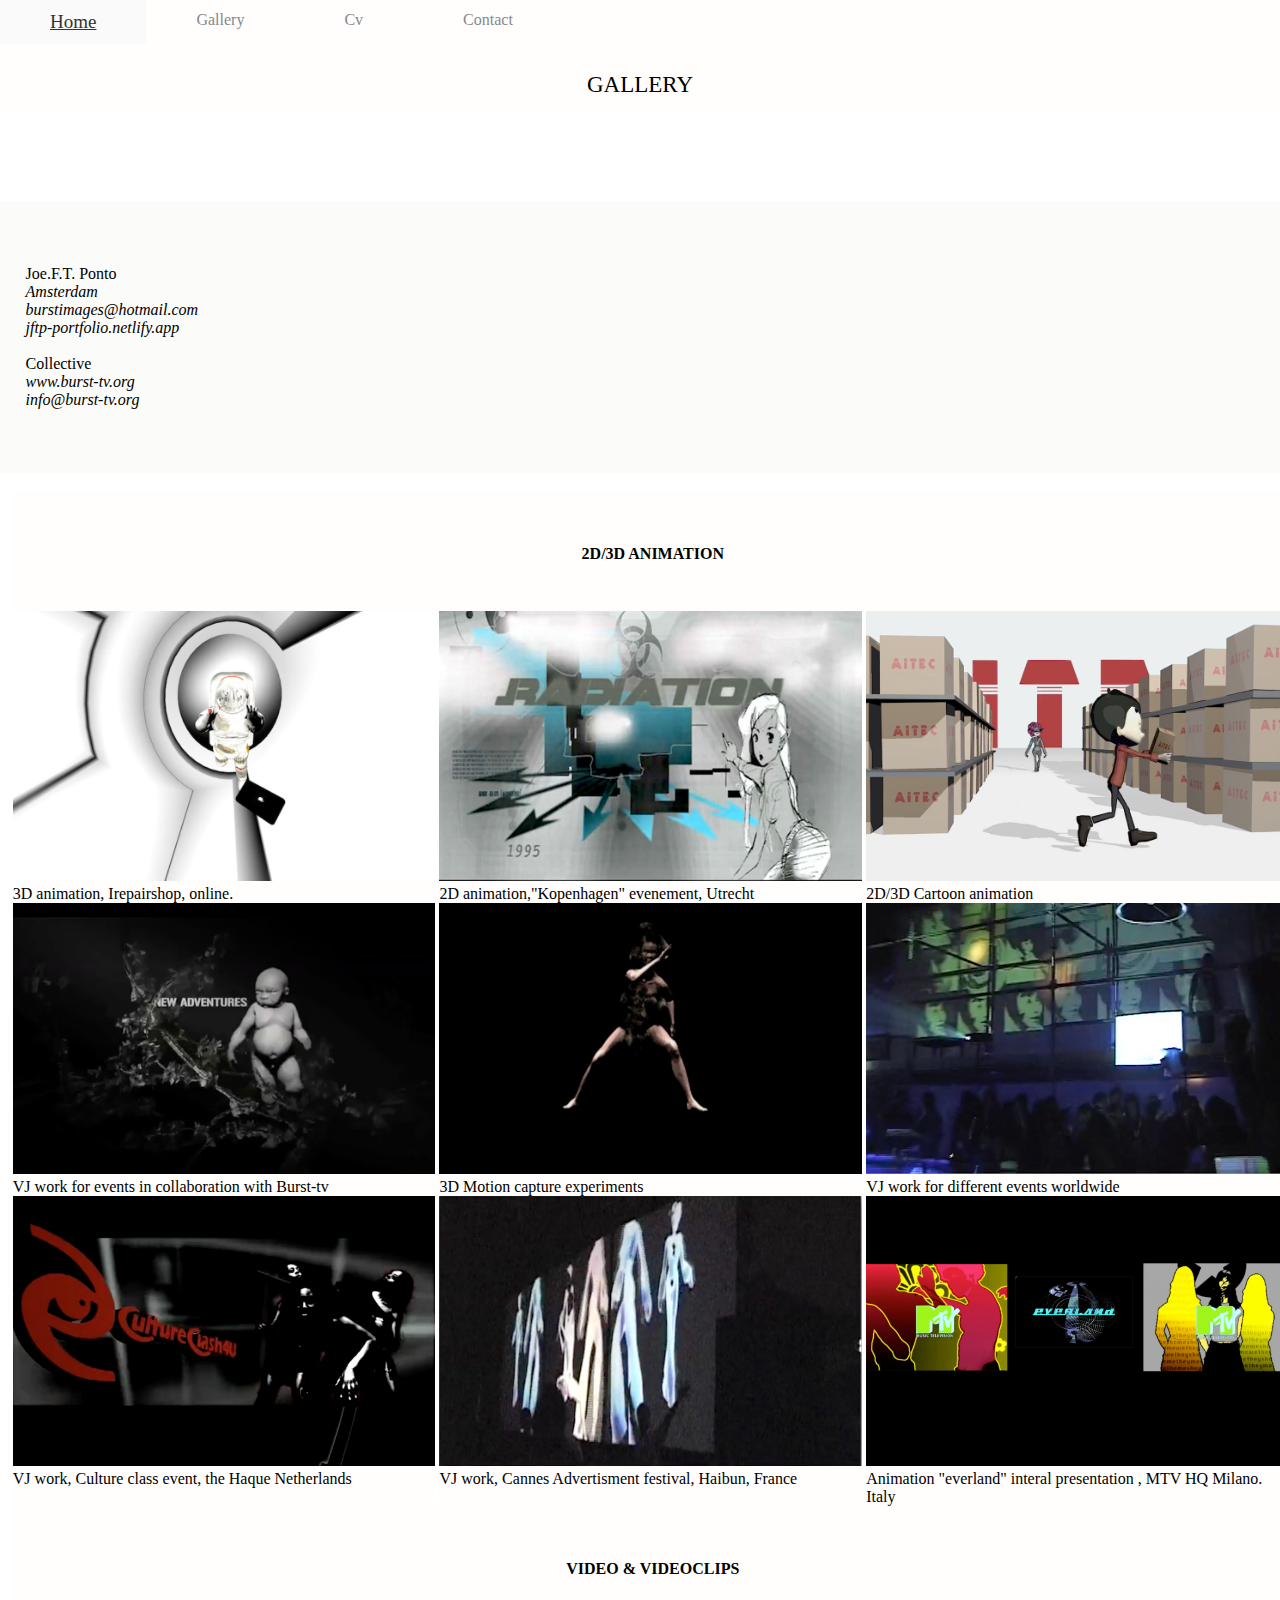
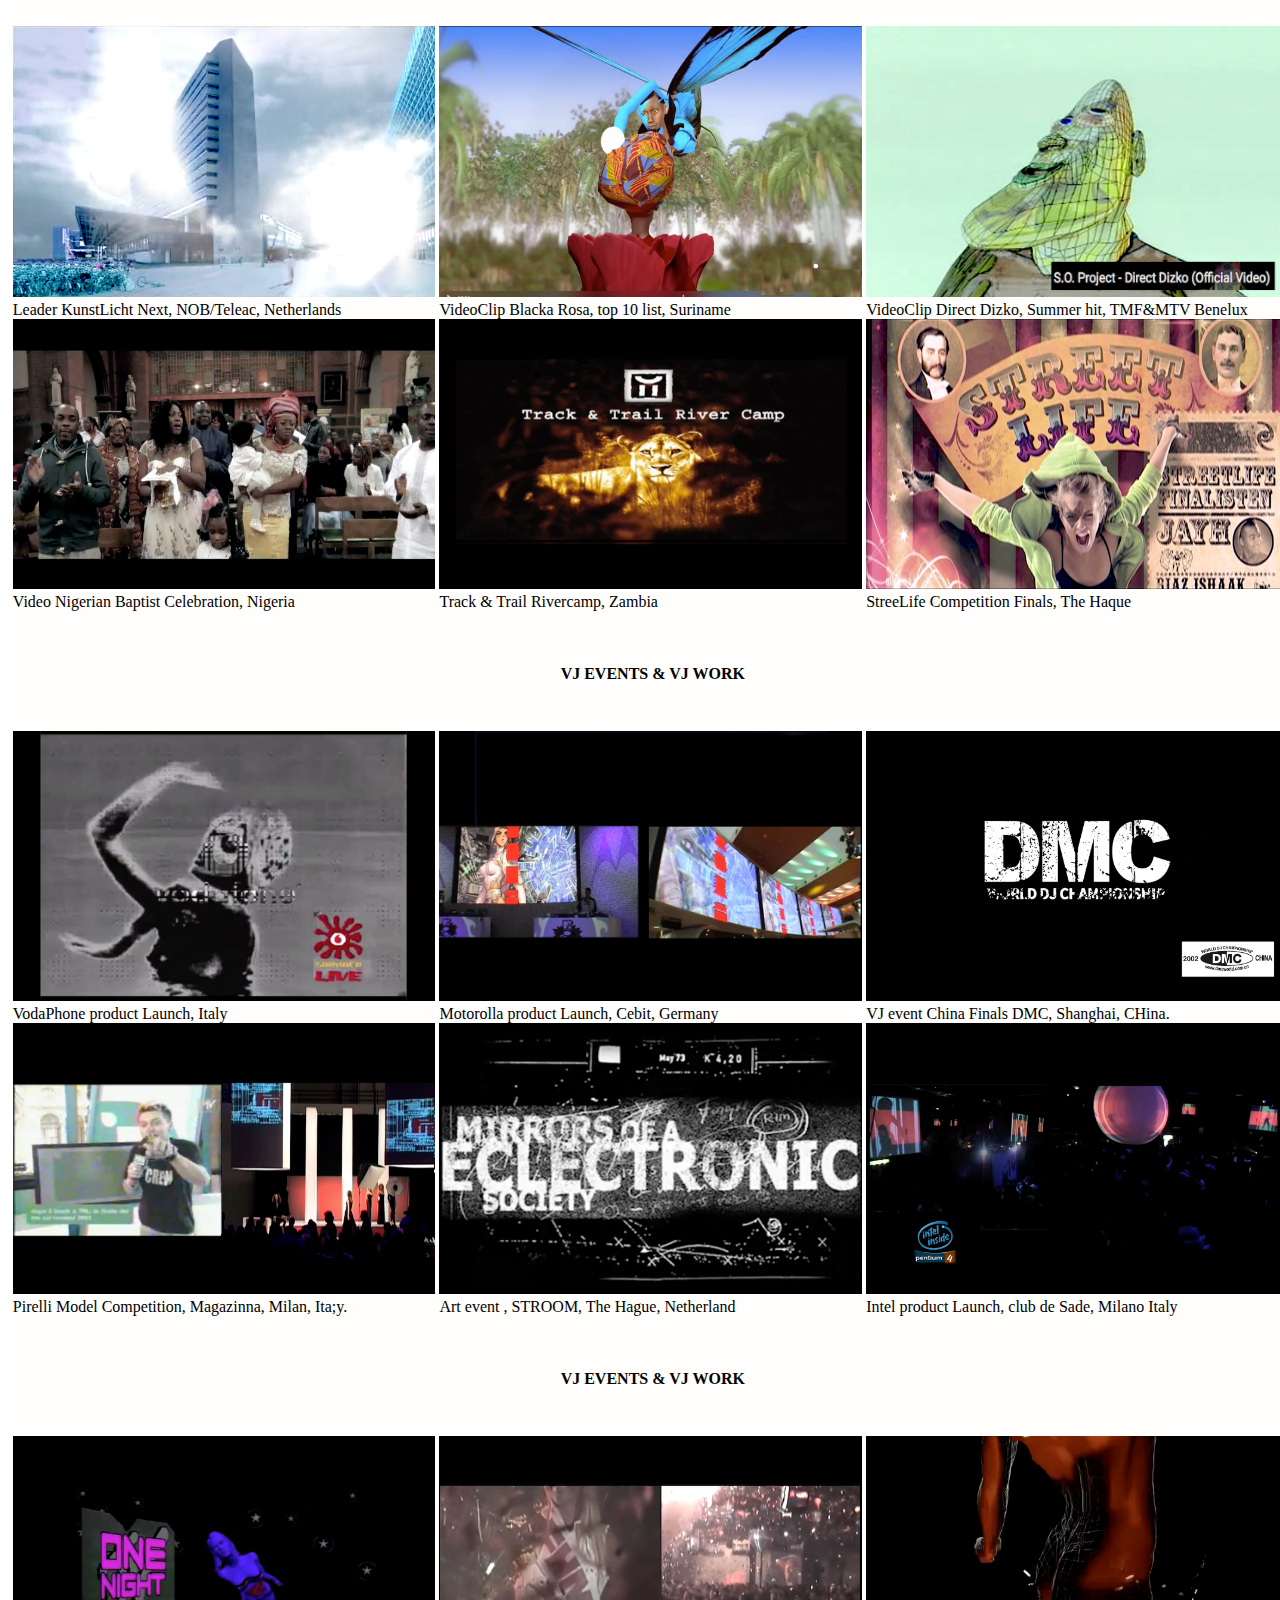
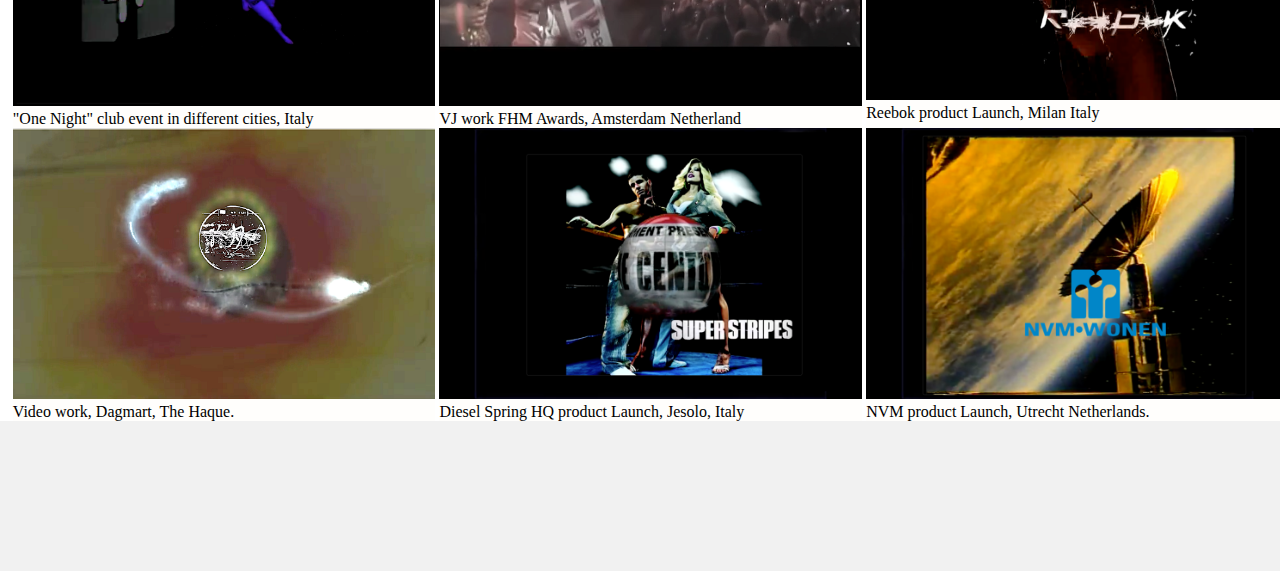
<file: gallery.html>
<!DOCTYPE html>
<html lang="en">
<head>
<meta charset="UTF-8">
<meta http-equiv="X-UA-Compatible" content="IE=edge">
<meta name="viewport" content="width=device-width, initial-scale=1.0">
<!-- App title -->
<title>Gallery</title>

<!-- General -->
<style> 
/* Theming */
@import url("https://fonts.googleapis.com/css2?family=Poppins:wght@400;700&display=swap");

/*dark grey #36383F / pearl white #FFFEFC/   */
:root{
--white: #FFFEFC;
--grey2: #f9f9f9;
--grey1: #85888C;
--blue: #333;    
}
/* Reset */  
* {
margin: 0;
padding: 0;
box-sizing: border-box;
} 
.header {
      background-color: #f1f1f1;        
    }    
.header-text {
        text-align: center;
        font-size: 35px;        
        }      
    
/*========= MENU MOBILE =========*/
@media (max-width: 600px) {    
.header{
background-color: orange;
position: sticky;
top: 0;
height: 211px;    
width: 100%; }
    
/* Mobile Nav menu */
.nav         {
width: 80%;
height: 30%;
position: fixed;
background-color: var(--grey2);
overflow: hidden;
max-height: 0;
transition: max-height .9s ease-out;
    }
/* NAV MENU BackGround*/    
a            {text-decoration: none;}     
.menu a      {
display: block;
padding: 11px 50px;
color: #333; }
.menu a:hover{
background-color: grey;
color: red;   
font-size: 32px;    
}

/* Mobile MENU ICON */
/* Hamburger Line Icon */
.hamburger      {
    cursor: pointer;
    float: right;
    padding: 40px 20px; }
.hamburger-line {
    background: var(--grey1);
    display: block;
    height: 2px;
    position: relative;
    width: 24px; }
.hamburger-line::before, .hamburger-line::after{
    background: var(--grey1);
    content: '';
    display: block;
    height: 100%;
    position: absolute;
    transition: all .2s ease-out;
    width: 100%;}
.hamburger-line::before{top:5px;} .hamburger-line::after{top:-5px;}
/* Mobile Toggle menu icon */
.side-menu:checked ~ nav{ max-height: 100%;}
.side-menu:checked ~ .hamburger .hamburger-line { background: transparent; }
.side-menu:checked ~ .hamburger .hamburger-line::before { 
transform: rotate(-45deg); top:0; 
}
.side-menu:checked ~ .hamburger .hamburger-line::after  {
transform: rotate(45deg); top:0;
}
    }
 

/*========= MENU DESKTOP =========*/    
@media (min-width: 601px) {     
/*.nav{display: none;} */
.header{
background-color:#FFFEFC;
position: sticky;
top: 0;
height: 111px;    
width: 100%; }    
.nav{     
    display:;
    top: 0;
    max-height:fit-content;
    position: relative;
    float:left;
    width: fit-content;
    background-color: ;     
    }
ul      {list-style: none;}
li {
    float: left;
}        
.menu a{
display: block;   
padding: 11px 50px;
color: var(--grey1); 
text-decoration: none;
}  
.menu a:hover{
background-color:#fafafa;
color:#333; 
text-decoration: underline;  
font-size: 19px;  
transition: all 0.1s ease-out;    
}     
} 

    
/* ============= GENERAL============ */
.side-menu {display: none;      
h1, p   {color: green;}    
ul      {list-style: none;}
   

    
</style>

<!-- GRID DESKTOP -->
<style> 
/*body {font-family: Arial, Helvetica, sans-serif;} */

/* Style the header */
.header1 {
    grid-area: header1;
    padding: 0 110px;
    background-color: #f1f1f1;
    text-align: center;
    font-size: 35px;
    }
    
 
/* GRID CONTAINER */
.grid-container {
    padding: 0 1%;
    display: grid;
    grid-template-areas: 
    'header1 header1 header1 header1 header1 header1'
        
    'tussen0 tussen0 tussen0 tussen0 tussen0 tussen0'          
    'left1 left1 middle1 middle1 right1 right1'
    'left2 left2 middle2 middle2 right2 right2'         
    'left3 left3 middle3 middle3 right3 right3'
        
    'tussen1 tussen1 tussen1 tussen1 tussen1 tussen1'    
    'left4 left4 middle4 middle4 right4 right4'
    'left5 left5 middle5 middle5 right5 right5' 
        
    'tussen2 tussen2 tussen2 tussen2 tussen2 tussen2 '    
    'left6 left6 middle6 middle6 right6 right6'
    'left7 left7 middle7 middle7 right7 right7'
        
    'tussen3 tussen3 tussen3 tussen3 tussen3 tussen3 '          
    'left8 left8 middle8 middle8 right8 right8'
    'left9 left9 middle9 middle9 right9 right9'        
        
    'footer footer footer footer footer footer ';
    /* grid-column-gap: 10px; - if you want gap between the columns */
    } 
.left1, .middle1, .right1, .left2, .middle2, .right2
.left3, .middl3, .right3 .left4, .middl4, .right4 
.left5, .middl5, .right5 .left6, .middl6, .right6    {
    padding: 0px;
/*    dit werkt niet*/
/*    height: 100%;  Should be removed. Only for demonstration */
    }
    
    
.tussen0  {
    grid-area: tussen0;
    width: 100vw; 
    height: 120px;
    text-align: center;
}  
 
 
    
/* Style the left column */
.left1 {
    grid-area: left1;
    width: 33vw;    
}
/* Style the middle column */
.middle1 {
    grid-area: middle1;
    width: 33vw;
}
/* Style the right column */
.right1 {
    grid-area: right1;
    width: 33vw;
}
/* Style the footer */
    
 /* Style the left column */
.left2 {
    grid-area: left2;
    width: 33vw;    
}
/* Style the middle column */
.middle2 {
    grid-area: middle2;
    width: 33vw;
}
/* Style the right column */
.right2 {
    grid-area: right2;
    width: 33vw;
}
/* Style the footer */
    
  /* Style the left column */
.left3 {
    grid-area: left3;
    width: 33vw;    
}
/* Style the middle column */
.middle3 {
    grid-area: middle3;
    width: 33vw;
}
/* Style the right column */
.right3 {
    grid-area: right3;
    width: 33vw;
}
/* Style the footer */

.tussen1  {
    grid-area: tussen1;
    width: 100vw; 
    height: 120px;
    text-align: center;
}  
 
    
  /* Style the left column */
.left4 {
    grid-area: left4;
    width: 33vw;    
}
/* Style the middle column */
.middle4 {
    grid-area: middle4;
    width: 33vw;
}
/* Style the right column */
.right4 {
    grid-area: right4;
    width: 33vw;
}
/* Style the footer */

   
  /* Style the left column */
.left5 {
    grid-area: left5;
    width: 33vw;    
}
/* Style the middle column */
.middle5 {
    grid-area: middle5;
    width: 33vw;
}
/* Style the right column */
.right5 {
    grid-area: right5;
    width: 33vw;
}
/* Style the footer */

    
.tussen2  {
    grid-area: tussen2;
    width: 100vw; 
    height: 120px;
    text-align: center;
}  
     
    
  /* Style the left column */
.left6 {
    grid-area: left6;
    width: 33vw;    
}
/* Style the middle column */
.middle6 {
    grid-area: middle6;
    width: 33vw;
}
/* Style the right column */
.right6 {
    grid-area: right6;
    width: 33vw;
}
/* Style the footer */
  
  /* Style the left column */
.left7 {
    grid-area: left7;
    width: 33vw;    
}
/* Style the middle column */
.middle7 {
    grid-area: middle7;
    width: 33vw;
}
/* Style the right column */
.right7 {
    grid-area: right7;
    width: 33vw;
}
/* Style the footer */
 
.tussen3  {
    grid-area: tussen3;
    width: 100vw; 
    height: 120px;
    text-align: center;
}  
  
    
  /* Style the left column */
.left8 {
    grid-area: left8;
    width: 33vw;    
}
/* Style the middle column */
.middle8 {
    grid-area: middle8;
    width: 33vw;
}
/* Style the right column */
.right8 {
    grid-area: right8;
    width: 33vw;
}
/* Style the footer */
 
  /* Style the left column */
.left9 {
    grid-area: left9;
    width: 33vw;    
}
/* Style the middle column */
.middle9 {
    grid-area: middle9;
    width: 33vw;
}
/* Style the right column */
.right9 {
    grid-area: right9;
    width: 33vw;
}
/* Style the footer */
     
    
.footer {
    grid-area: footer;
    background-color: #f1f1f1;
    padding: 0px;
    text-align: center;
    }    
.dada {
    padding:1%;    
    }    
.cvName {
    padding: 0 2%;        
    }   

.lineStyle{ 
    color:;
    background:;
    width:150px;
    height:;}    
div p.videoClipBig { display:;}
div p.videoClipSmall { display:none}    
    
</style>


<!--Mobile grid -->
<style>
@media (max-width: 800px) {    
.header{
background-color: orange;
position: sticky;
top: 0;
height: 211px;    
width: 100%; }
    
/* Mobile Nav menu */
.nav         {
width: 80%;
height: 30%;
position: fixed;
background-color: var(--grey2);
overflow: hidden;
max-height: 0;
transition: max-height .9s ease-out;
    }
/* NAV MENU BackGround*/    
a            {text-decoration: none;}     
.menu a      {
display: block;
padding: 11px 50px;
color: #333; }
.menu a:hover{
background-color: grey;
color: red;   
font-size: 32px;    
}

/* Mobile MENU ICON */
/* Hamburger Line Icon */
.hamburger      {
    cursor: pointer;
    float: right;
    padding: 40px 20px; }
.hamburger-line {
    background: var(--grey1);
    display: block;
    height: 2px;
    position: relative;
    width: 24px; }
.hamburger-line::before, .hamburger-line::after{
    background: var(--grey1);
    content: '';
    display: block;
    height: 100%;
    position: absolute;
    transition: all .2s ease-out;
    width: 100%;}
.hamburger-line::before{top:5px;} .hamburger-line::after{top:-5px;}
/* Mobile Toggle menu icon */
.side-menu:checked ~ nav{ max-height: 100%;}
.side-menu:checked ~ .hamburger .hamburger-line { background: transparent; }
.side-menu:checked ~ .hamburger .hamburger-line::before { 
transform: rotate(-45deg); top:0; 
}
.side-menu:checked ~ .hamburger .hamburger-line::after  {
transform: rotate(45deg); top:0;
}
    }   
</style>



</head>
<body>

<!-- Navigation bar -->
<!-- Navigation bar -->
<header class="header">
<!-- Hamburger icon + hidden -->
<input class="side-menu" type="checkbox" id="side-menu"/>
<label class="hamburger" for="side-menu"><span class="hamburger-line"></span></label>
<!-- Menu -->
<nav class="nav">
    <ul class="menu">
    <li><a href="index.html">Home</a></li>
    <li><a href="gallery.html">Gallery</a> </li>
    <li><a href="cvX.html">Cv</a></li>
    <li><a href="contact.html">Contact</a></li>      
    </ul>
</nav>
<br><br><br><br>
  <div class="header-text">
    <p style="font-size: 23px;font-weight:600px"> GALLERY </p>    
   
  </div> 
</header> 
   
   
<!--MAIN CONTENT  #FBFBF9 #FBFBF9 -->   
<br><br><br><br><br>
<p class="cvName" style="padding: 5% 2%;background: #FBFBF9; ">
Joe.F.T. Ponto <br>
<em>Amsterdam
<br>
burstimages@hotmail.com
<br>
jftp-portfolio.netlify.app 
</em>
<br><br>
Collective 
<br>
<em>
www.burst-tv.org
<br>
info@burst-tv.org
</em></p>
<br>
 
<div class="grid-container">

<div class="tussen0"  style="background-color:#FFFEFC;"> 
<br><br><br>       
<b>
<p> 2D/3D ANIMATION </p> </b>
</div>
  
<div class="left1"   style="background-color:#FFFEFC;">
<img src="img/1-ANIM%20spceman%20iterpair%20shop.png" style="width:100%;" alt=""> 
3D animation, Irepairshop, online.
</div>
<div class="middle1" style="background-color:#FFFEFC">  
<img src="img/6-ANIM%20streetlife%202D%20animation.png" style="width:100%;" alt="">  
2D animation,"Kopenhagen" evenement, Utrecht  
</div>  
<div class="right1"  style="background-color:#FFFEFC;">
<img src="img/2-ANIM%20Aitec%20Promo.png" style="width:100%;" alt="">     2D/3D Cartoon animation
</div>
 
<div class="left2"   style="background-color:#FFFEFC;">
<img src="img/4-ANIM%20nursttv-2.png" style="width:100%;" alt=""> 
VJ work for events in collaboration with Burst-tv 
</div>
<div class="middle2" style="background-color:#FFFEFC">  
<img src="img/6-xexperiment.png" style="width:100%;" alt="">  
3D Motion capture experiments
 </div>  
<div class="right2"  style="background-color:#FFFEFC;">
<img src="img/VJ.png" style="width:100%;" alt="">     
VJ work for different events worldwide         
</div>
 
<div class="left3"   style="background-color:#FFFEFC;">
<img src="img/7-Anima%20Culture%20class.png" style="width:100%;" alt=""> 
VJ work, Culture class event, the Haque Netherlands
</div>
<div class="middle3" style="background-color:#FFFEFC">  
<img src="img/CannesHaiBun.png" style="width:100%;" alt="">  
VJ work, Cannes Advertisment festival, Haibun, France 
</div>  
<div class="right3"  style="background-color:#FFFEFC;">
<img src="img/9%20ANIMA%20MTV%203.png" style="width:100%;" alt="">       
Animation "everland" interal presentation , MTV HQ Milano. Italy
</div>
 
<div class="tussen1"  style="background-color:#FFFEFC;"> 
<br><br><br>       
<b><p> VIDEO & VIDEOCLIPS </p></b>
</div>
 
   
<div class="left4"   style="background-color:#FFFEFC;">
<img src="img/10%20VIDEOCLIP-KunstLicht-a.png" style="width:100%;" alt=""> 
Leader KunstLicht Next, NOB/Teleac, Netherlands
</div>
<div class="middle4" style="background-color:#FFFEFC">  
<img src="img/12%20videoclip%20-BlackaRosa.png" style="width:100%;" alt="">  
VideoClip Blacka Rosa, top 10 list, Suriname 
</div>  
<div class="right4"  style="background-color:#FFFEFC;">
<img src="img/12-VIDEO%20CLIP%20%20Dierc%20D.png" style="width:100%;" alt="">           
VideoClip Direct Dizko, Summer hit, TMF&MTV Benelux   
</div>


<div class="left5"   style="background-color:#FFFEFC;">
<img src="img/15-DOCU%20.png" style="width:100%;" alt=""> 
Video Nigerian Baptist Celebration, Nigeria 
</div>
<div class="middle5" style="background-color:#FFFEFC">  
<img src="img/17%20DOCU%20TRack&Trail.png" style="width:100%;" alt=""> 
Track & Trail Rivercamp, Zambia
</div>  
<div class="right5"  style="background-color:#FFFEFC;">
<img src="img/StreetLife.png" style="width:100%;" alt="">          
StreeLife Competition Finals, The Haque  
</div>
 
<div class="tussen2"  style="background-color:#FFFEFC;"> 
<br><br><br>       
<b>
<p>VJ EVENTS & VJ WORK  </p> </b>
</div>
  


<div class="left6"   style="background-color:#FFFEFC;">
<img src="img/13xvodaphone2.png" style="width:100%;" alt=""> 
VodaPhone product Launch, Italy
</div>
<div class="middle6" style="background-color:#FFFEFC">  
<img src="img/Cebit.png" style="width:100%;" alt=""> 
Motorolla product Launch, Cebit, Germany
</div>  
<div class="right6"  style="background-color:#FFFEFC;">
<img src="img/dmc.png" style="width:100%;" alt="">          
VJ event China Finals DMC, Shanghai, CHina.
</div>
 
 <div class="left7"   style="background-color:#FFFEFC;">
<img src="img/20-VJ-Pirelli2b.png" style="width:100%;" alt="">  
Pirelli Model Competition, Magazinna, Milan, Ita;y.
</div>
<div class="middle7" style="background-color:#FFFEFC">  
<img src="img/22-ART%20Screen%20Shot%202022-12-27%20at%2022.56.14.png" style="width:100%;" alt="">  
Art event , STROOM, The Hague, Netherland 
</div>  
<div class="right7"  style="background-color:#FFFEFC;">
<img src="img/Clubcolage2.png" style="width:100%;" alt="">         
Intel product Launch, club de Sade, Milano Italy
</div>
 
<div class="tussen3"  style="background-color:#FFFEFC;"> 
<br><br><br>       
<b>
<p> VJ EVENTS & VJ WORK </p> </b>
</div>
 
   
 <div class="left8"   style="background-color:#FFFEFC;">
<img src="img/18%20oneNight.png" style="width:100%;" alt="">  
"One Night" club event in different cities, Italy
</div>
<div class="middle8" style="background-color:#FFFEFC">  
<img src="img/24-FHM3.png" style="width:100%;" alt="">   
VJ work FHM Awards, Amsterdam Netherland 
</div>  
<div class="right8"  style="background-color:#FFFEFC;">
<img src="img/21%20VJ%20Reebok2.png" style="width:100%;" alt="">         
Reebok product Launch, Milan Italy
</div>
                   
<div class="left9"   style="background-color:#FFFEFC;">
<img src="img/23-ART%20VJ%20anim2.png" style="width:100%;" alt="">  
Video work, Dagmart, The Haque.
</div>
<div class="middle9" style="background-color:#FFFEFC">  
<img src="img/diesel.png" style="width:100%;" alt="">   
Diesel Spring HQ product Launch, Jesolo, Italy
</div>  
<div class="right9"  style="background-color:#FFFEFC;">
<img src="img/nvm2.png" style="width:100%;" alt="">           
NVM product Launch, Utrecht Netherlands.
</div>

</div>
<!-- Footer-->
<div class="footer" style="width: 100%; height: 150px">
<p></p>
</div>

</body>
</html>
</file>
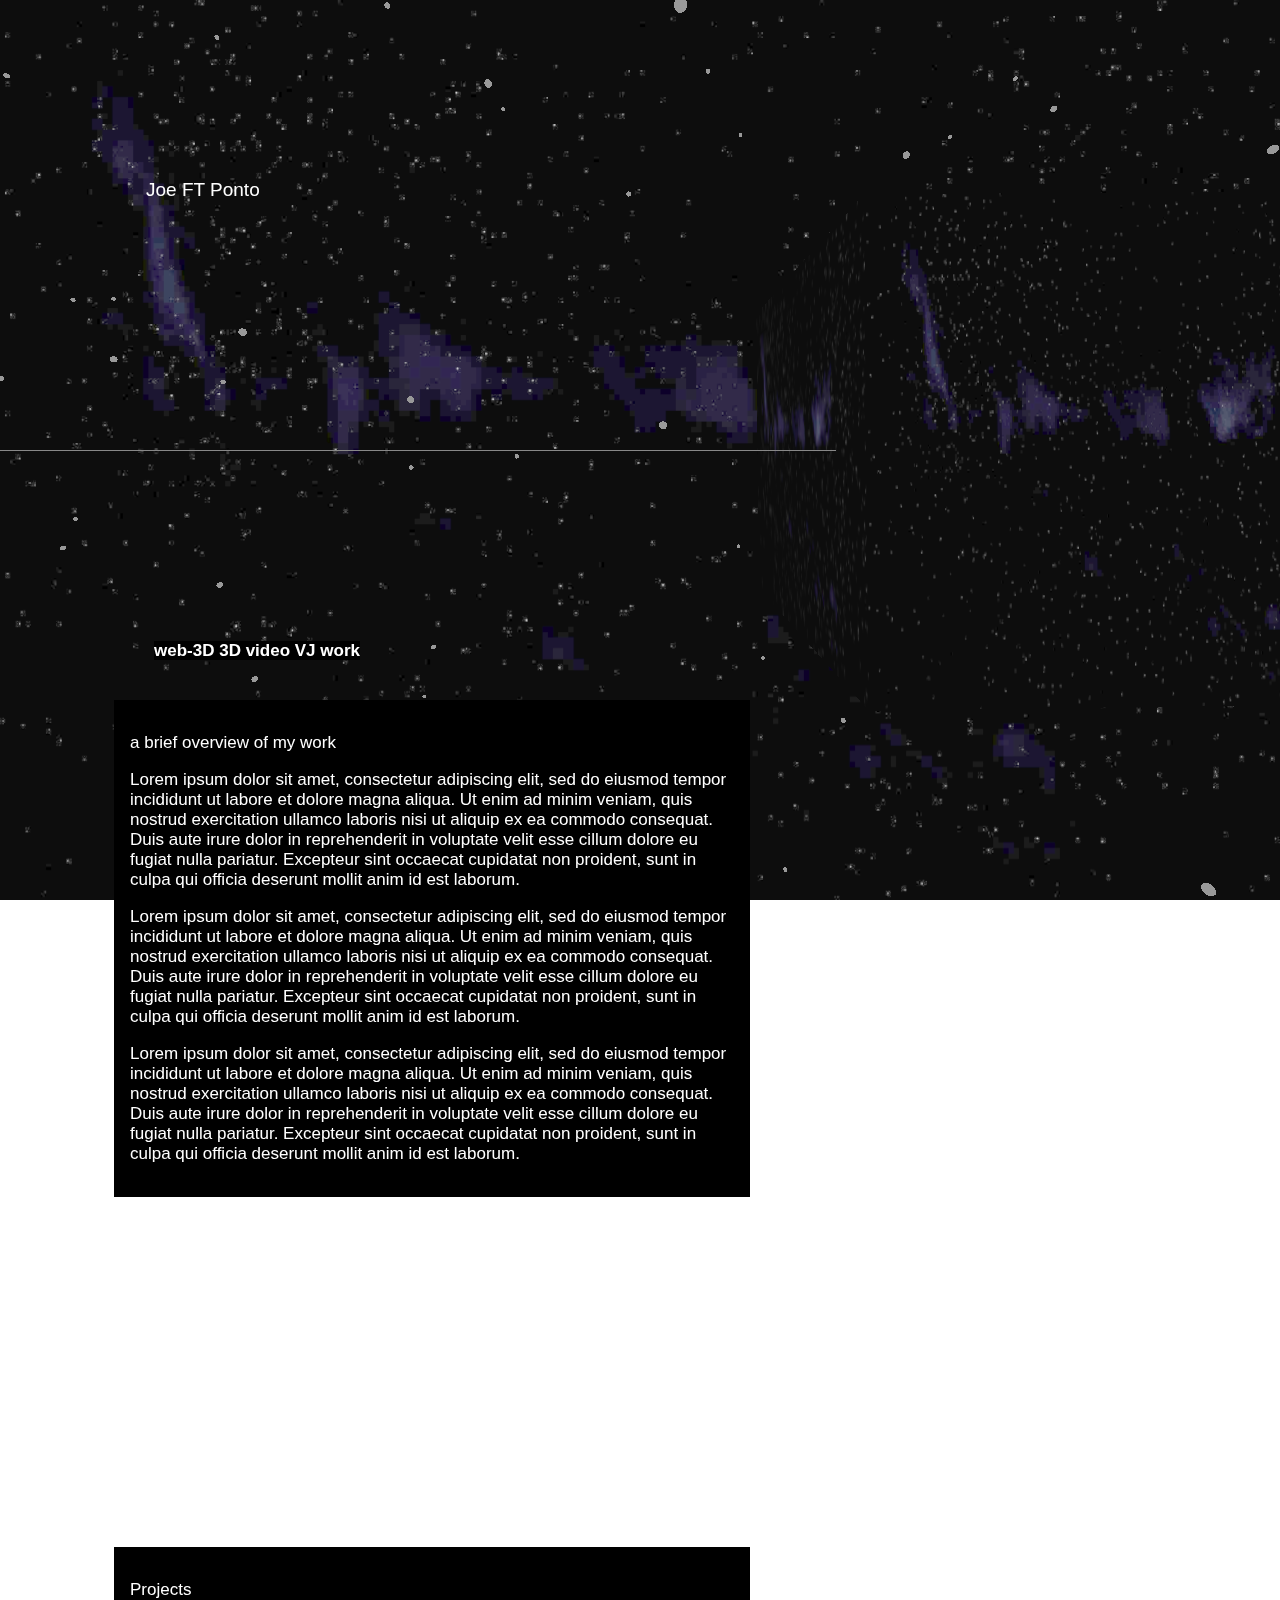
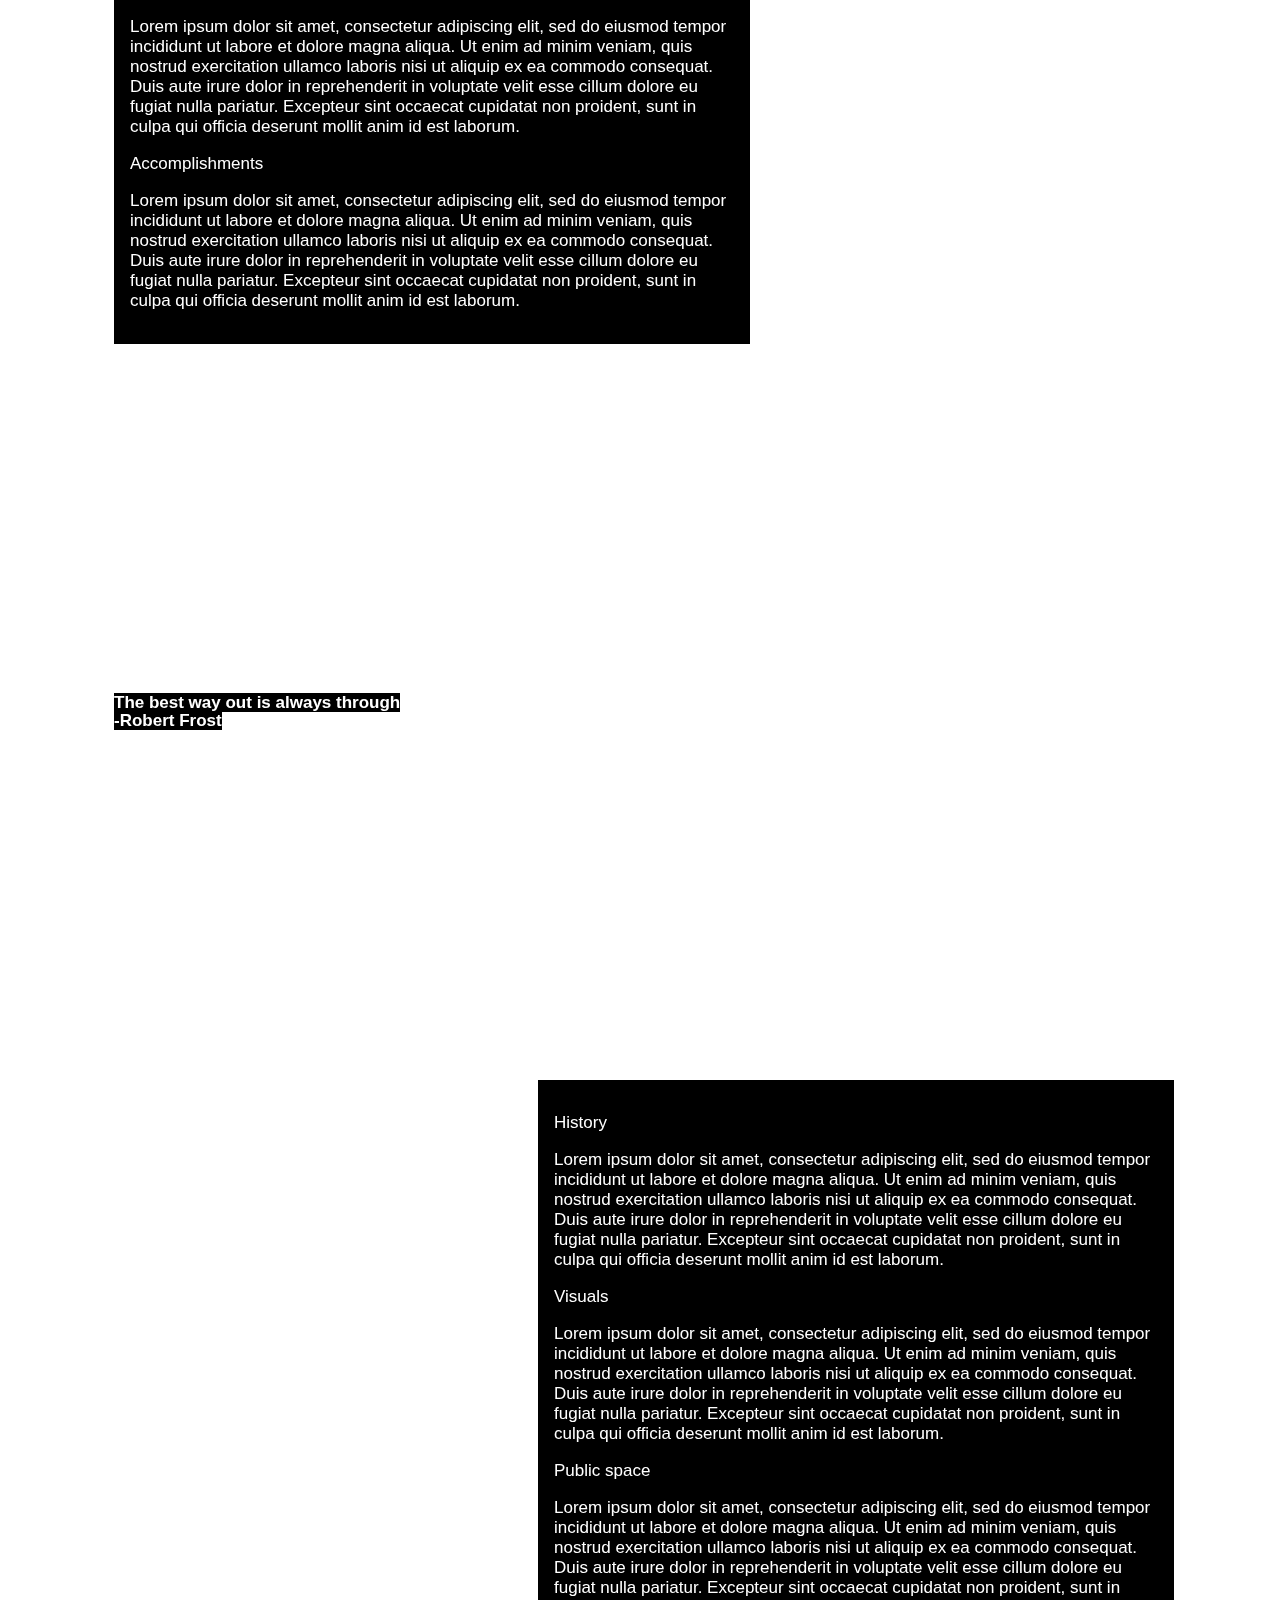
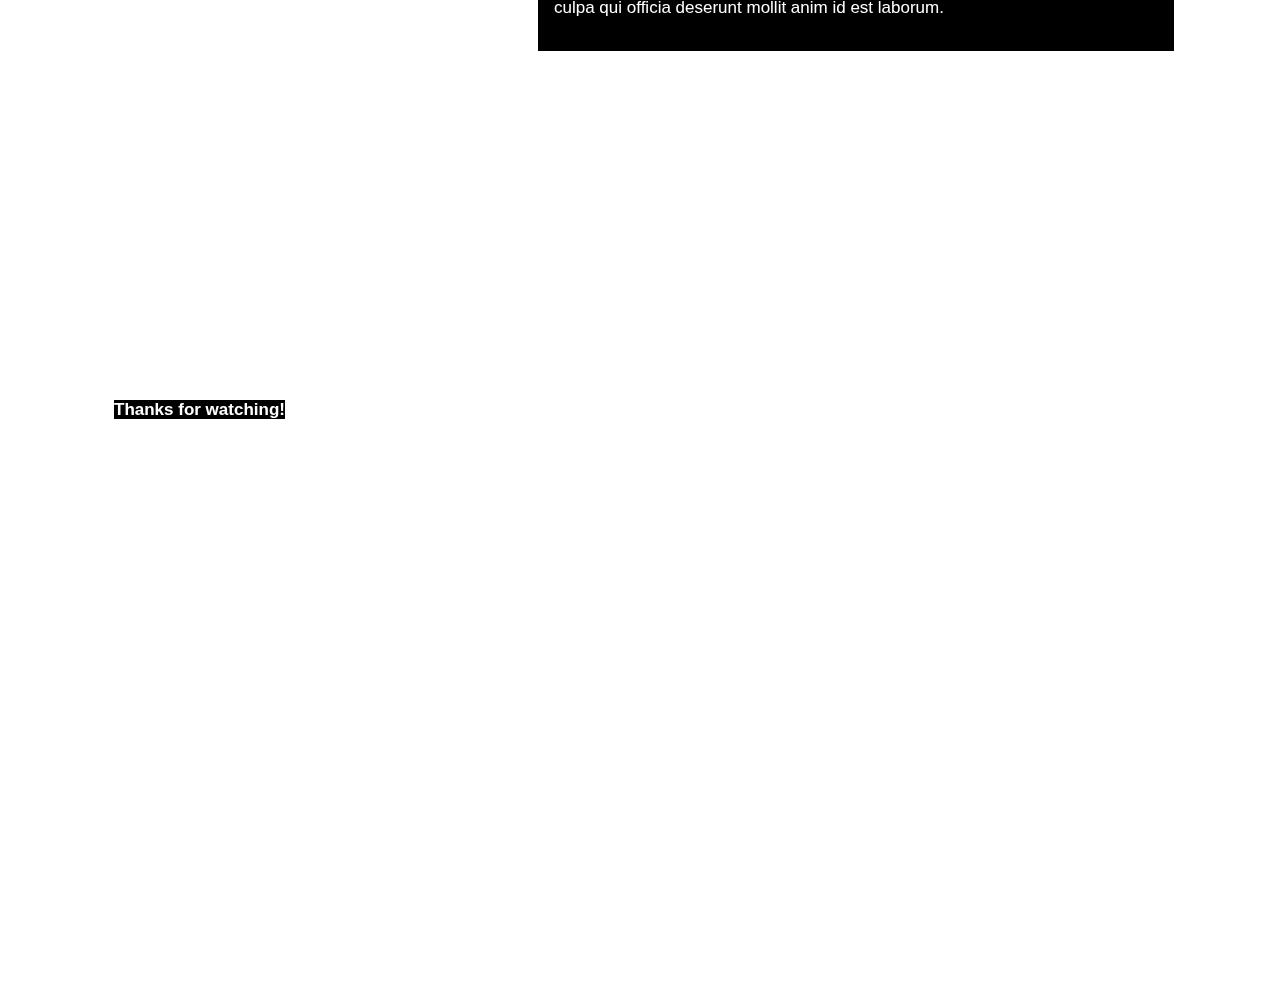
<file: indexJeffD.html>
<!DOCTYPE html>
<html lang="en">
<head>
<meta charset="UTF-8" />
<link rel="icon" type="image/svg+xml" href="favicon.svg" />
<meta name="viewport" content="width=device-width, initial-scale=1.0" />
<title>Joe portfolio Website</title>

<style>
/*@import url("https://use.typekit.net/jmk3xov.css");*/
@import url("jmk3xov.css");
    
canvas {
  position: fixed;
  top: 0;
  left: 0;
}
/*colors*/
:root {
--dark-bg: rgba(15, 15, 15, 0.95);
--spacing: 350px;
font-family: brandon-grotesque, sans-serif;
font-weight: 400;
font-style: normal;
}

/* display: grid */
main {
/*  width: 100vw;*/
  color: white;
  z-index: 99;
  position: absolute;
/*  width: 100%;*/
  margin: 0px auto;
  padding: 120px 0px;
  display: grid;
  grid-template-columns: repeat(12, 1fr);
}
h1, h2, h3, blockquote {
  font-family: elevon, sans-serif;
  font-weight: 700;
  font-style: normal;
}
canvas {
  position: fixed;
  top: 0;
  left: 0;
}
header {
    background: ;
    grid-column: 2 / span 5;
    font-size: 19px;
    padding: 2rem;
    margin-bottom: var(--spacing);
  }
section {
    grid-column: 2 / 8;
    padding: 1rem;
    background: black;
    font-size: 17px;
/*    line-height: 1.5;*/
    margin-bottom: var(--spacing);
  }
blockquote {
    margin: 0;
    padding: 0;
    grid-column: 2 / span 9;
    margin-bottom: var(--spacing);
  }
blockquote p {
    color: white;
    background-color: black;
    font-size: 17px;
    display: inline;
    line-height: 1;
  }
.left {
    grid-column: 6 / 12;
  }   
    
/*link to gallery    */
blockquote a {
color: white; 
text-decoration: none;     
    } 
 blockquote a:hover {
color: gray;
transform: 1.0s;
transition: 1.0s;     
    }    
    
</style> 
<!--RESPONSIVE-->
<style>  
@media screen and (max-width: 600px) { 
section {
    grid-column: 2 / 12;
    padding: 1rem;
    background: rgba(0,0,0, 0.1);
    font-size: 17px;
/*    line-height: 1.5;*/
    margin-bottom: var(--spacing);
    z-index: 999;
  }  
    
.left {
    grid-column: 2 / 12;
    z-index: 999;
  }   
     
}
</style>

       
   
         
</head>
<body>

<canvas id="bg"></canvas>   

<!--Main txt holder-->
<main>

<!-- my name's website-->
<header>
<p>Joe FT Ponto</p>
 
</header>

<!--Onderwerp -->
<blockquote style="padding: 20px;margin: 20px">
<p>web-3D 3D video VJ work</p>
</blockquote>

<!--brief work overview -->
<section>
<p>a brief overview of my work</p>
<p>
Lorem ipsum dolor sit amet, consectetur adipiscing elit, sed do eiusmod tempor incididunt ut labore et dolore magna aliqua. Ut enim ad minim veniam, quis nostrud exercitation ullamco laboris nisi ut aliquip ex ea commodo consequat. Duis aute irure dolor in reprehenderit in voluptate velit esse cillum dolore eu fugiat nulla pariatur. Excepteur sint occaecat cupidatat non proident, sunt in culpa qui officia deserunt mollit anim id est laborum.
</p>

<p>
Lorem ipsum dolor sit amet, consectetur adipiscing elit, sed do eiusmod tempor incididunt ut labore et dolore magna aliqua. Ut enim ad minim veniam, quis nostrud exercitation ullamco laboris nisi ut aliquip ex ea commodo consequat. Duis aute irure dolor in reprehenderit in voluptate velit esse cillum dolore eu fugiat nulla pariatur. Excepteur sint occaecat cupidatat non proident, sunt in culpa qui officia deserunt mollit anim id est laborum.
</p>

<p>
Lorem ipsum dolor sit amet, consectetur adipiscing elit, sed do eiusmod tempor incididunt ut labore et dolore magna aliqua. Ut enim ad minim veniam, quis nostrud exercitation ullamco laboris nisi ut aliquip ex ea commodo consequat. Duis aute irure dolor in reprehenderit in voluptate velit esse cillum dolore eu fugiat nulla pariatur. Excepteur sint occaecat cupidatat non proident, sunt in culpa qui officia deserunt mollit anim id est laborum.
</p>

</section>

<!--Projects-->
<section class="light">
<p>Projects</p>

<p>
Lorem ipsum dolor sit amet, consectetur adipiscing elit, sed do eiusmod tempor incididunt ut labore et dolore magna aliqua. Ut enim ad minim veniam, quis nostrud exercitation ullamco laboris nisi ut aliquip ex ea commodo consequat. Duis aute irure dolor in reprehenderit in voluptate velit esse cillum dolore eu fugiat nulla pariatur. Excepteur sint occaecat cupidatat non proident, sunt in culpa qui officia deserunt mollit anim id est laborum.
</p>

<p>Accomplishments</p>

<p>
Lorem ipsum dolor sit amet, consectetur adipiscing elit, sed do eiusmod tempor incididunt ut labore et dolore magna aliqua. Ut enim ad minim veniam, quis nostrud exercitation ullamco laboris nisi ut aliquip ex ea commodo consequat. Duis aute irure dolor in reprehenderit in voluptate velit esse cillum dolore eu fugiat nulla pariatur. Excepteur sint occaecat cupidatat non proident, sunt in culpa qui officia deserunt mollit anim id est laborum.
</p>

</section>

<!--best way out-->
<blockquote>
<p>The best way out is always through <br>-Robert Frost</p>
</blockquote>

<!--History-->
<section class="left">
<p>History</p>
<p>
Lorem ipsum dolor sit amet, consectetur adipiscing elit, sed do eiusmod tempor incididunt ut labore et dolore magna aliqua. Ut enim ad minim veniam, quis nostrud exercitation ullamco laboris nisi ut aliquip ex ea commodo consequat. Duis aute irure dolor in reprehenderit in voluptate velit esse cillum dolore eu fugiat nulla pariatur. Excepteur sint occaecat cupidatat non proident, sunt in culpa qui officia deserunt mollit anim id est laborum.
</p>
<p>Visuals</p>
<p>
Lorem ipsum dolor sit amet, consectetur adipiscing elit, sed do eiusmod tempor incididunt ut labore et dolore magna aliqua. Ut enim ad minim veniam, quis nostrud exercitation ullamco laboris nisi ut aliquip ex ea commodo consequat. Duis aute irure dolor in reprehenderit in voluptate velit esse cillum dolore eu fugiat nulla pariatur. Excepteur sint occaecat cupidatat non proident, sunt in culpa qui officia deserunt mollit anim id est laborum.
</p>
<p>Public space</p>
<p>
Lorem ipsum dolor sit amet, consectetur adipiscing elit, sed do eiusmod tempor incididunt ut labore et dolore magna aliqua. Ut enim ad minim veniam, quis nostrud exercitation ullamco laboris nisi ut aliquip ex ea commodo consequat. Duis aute irure dolor in reprehenderit in voluptate velit esse cillum dolore eu fugiat nulla pariatur. Excepteur sint occaecat cupidatat non proident, sunt in culpa qui officia deserunt mollit anim id est laborum.
</p>

</section>

<!--Thanks for watching!-->
<blockquote>
<p>Thanks for watching!</p>
<br><br>
<h1>visit > &nbsp;
<a href="indexCubemap.html" style="font-size: 16px">
gallery
</a>
</h1>
</blockquote>
</main>



<!-- Import maps polyfill -->
<!-- Remove this when import maps will be widely supported -->
<script async src="es-module-shims.js"></script>

<script type="importmap">
{
"imports": {
"three": "./build/three.module.js",
"three/addons/": "./jsm/"
}
}
</script>

<script type="module">
import * as THREE from 'three';
import { OrbitControls } from 'three/addons/controls/OrbitControls.js';
//Scene
const scene = new THREE.Scene();
//Camera
const camera = new THREE.PerspectiveCamera(75, window.innerWidth / window.innerHeight, 0.1, 1000);
//Renderer Canvas
const renderer = new THREE.WebGLRenderer({
  canvas: document.querySelector('#bg'),
});
//Renderer full screen + cam position
renderer.setPixelRatio(window.devicePixelRatio);
renderer.setSize(window.innerWidth, window.innerHeight);
camera.position.setZ(30);
camera.position.setX(-3);
renderer.render(scene, camera);

    
// TORUS1
const geometry = new THREE.TorusGeometry(10, 3, 16, 100);
const torus = new THREE.Mesh(geometry);    
scene.add(torus);
torus.position.x = 0;
torus.position.z = 0;
 
// TORUS2    
const geometry1 = new THREE.TorusGeometry(10, 3, 16, 100);
const torus2 = new THREE.Mesh(geometry);    
scene.add(torus2);
torus2.position.x = 350;
torus2.position.z = 30;    
    
//SPHERE2
var radius = 4;
var segments = 3;
var rings = 2;
var geometry2 = new THREE.SphereGeometry(radius, segments, rings);
var material2 = new THREE.MeshBasicMaterial({
  color: 0xF3A2B0,
  wireframe: true
});
    
//CUBE    
var cube = new THREE.Mesh(geometry2, material2);
scene.add(cube);     
      
// Lights
const pointLight = new THREE.PointLight(0xf1f1f1);
pointLight.position.set(5, 5, 5);
const ambientLight = new THREE.AmbientLight(0xffffff);
scene.add(pointLight, ambientLight);

// GRID Helpers
const gridHelper = new THREE.GridHelper(200, 50);
scene.add( gridHelper)

const controls = new OrbitControls(camera, renderer.domElement);

//STARS    
function addStar() {
  const geometry = new THREE.SphereGeometry(0.15, 14, 14);
  const material = new THREE.MeshStandardMaterial({ color: 0xffffff });
  const star = new THREE.Mesh(geometry, material);

  const [x, y, z] = Array(3)
    .fill()
    .map(() => THREE.MathUtils.randFloatSpread(100));

  star.position.set(x, y, z);
  scene.add(star);
}
//amount of stars    
Array(300).fill().forEach(addStar);

// BACKGROUND
const spaceTexture = new THREE.TextureLoader().load('space.jpg');
scene.background = spaceTexture;

// BOX Avatar
const jeffTexture = new THREE.TextureLoader().load('space.jpg');
const jeff = new THREE.Mesh(new THREE.BoxGeometry(3, 3, 3), 
new THREE.MeshBasicMaterial({ map: jeffTexture }));
scene.add(jeff);

// MOON
const moonTexture = new THREE.TextureLoader().load('space.jpg');
const normalTexture = new THREE.TextureLoader().load('normal.jpg');
const moon = new THREE.Mesh(
  new THREE.SphereGeometry(3, 32, 32),
  new THREE.MeshStandardMaterial({
    map: moonTexture,
    normalMap: normalTexture,
  })
);
scene.add(moon);
moon.position.z = 30;
moon.position.setX(-10);
    
jeff.position.z = -5;
jeff.position.x = 2;

    
// FUNCTION DEFINE POSITION WHEN USER SCROLLS !
function moveCamera() {
  const t = document.body.getBoundingClientRect().top;
  moon.rotation.x += 0.05;
  moon.rotation.y += 0.075;
  moon.rotation.z += 0.05;
  jeff.rotation.y += 0.01;
  jeff.rotation.z += 0.01;

// back front    
camera.position.z = t * -0.01; 
// Links rechts    
camera.position.x = t * -0.1;
camera.rotation.y = t * -0.000;
}
//body onscroll > DEFINE POSITION WHEN USER SCROLLS !
document.body.onscroll = moveCamera;
moveCamera();
    
    

function animate() {
  requestAnimationFrame(animate);

  torus.rotation.x += 0.01;
  torus.rotation.y += 0.005;
  torus.rotation.z += 0.01;

  torus2.rotation.x += 0.01;
  torus2.rotation.y += 0.005;
  torus2.rotation.z += 0.01;
    
  moon.rotation.x += 0.005;

  // controls.update();

  renderer.render(scene, camera);
}

animate();
    
</script>

<!--<script type="module" src="main.js"></script>-->
</body>
</html>
</file>
